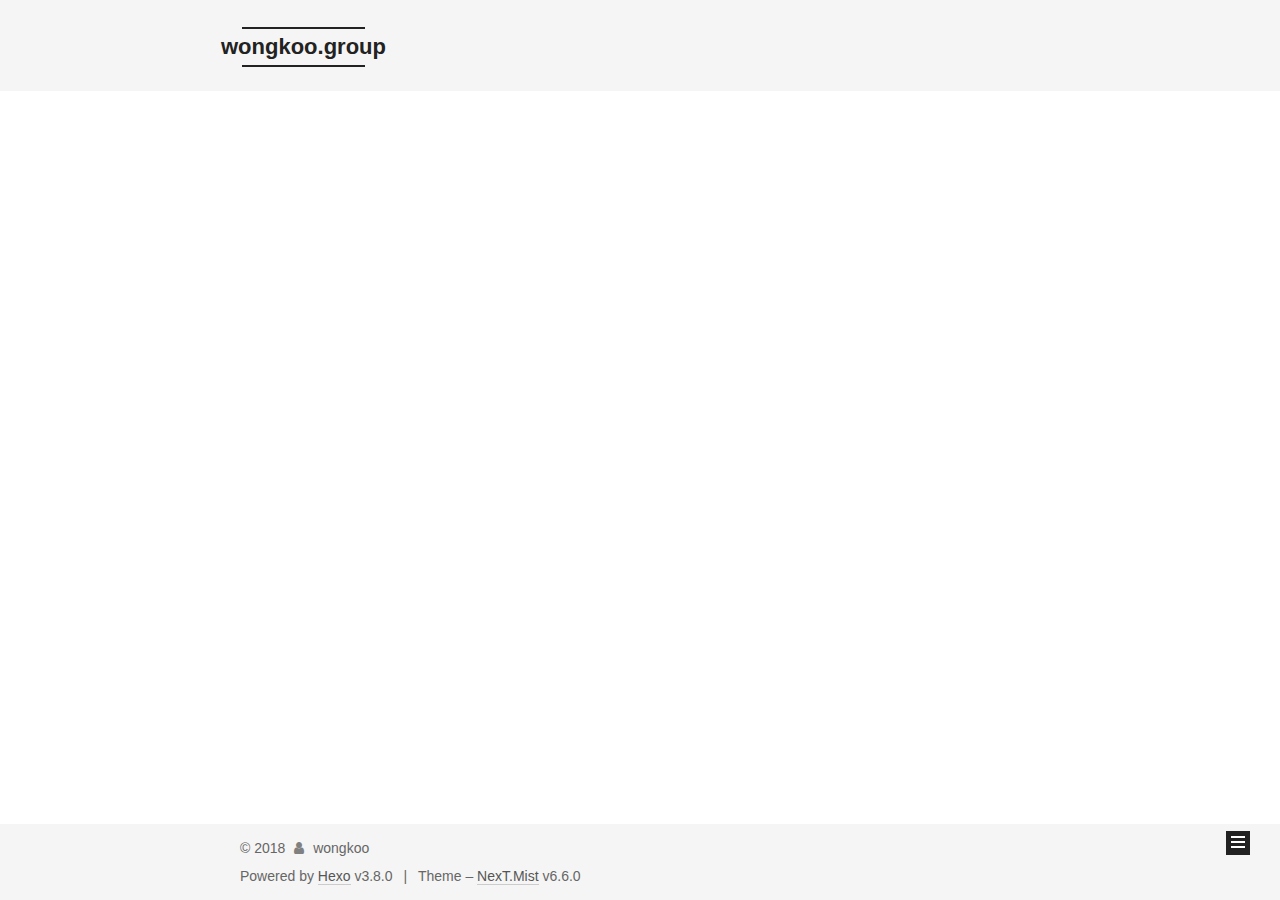
<file: index.html>
<!DOCTYPE html>












  


<html class="theme-next mist use-motion" lang="">
<head><meta name="generator" content="Hexo 3.8.0">
  <meta charset="UTF-8">
<meta http-equiv="X-UA-Compatible" content="IE=edge">
<meta name="viewport" content="width=device-width, initial-scale=1, maximum-scale=2">
<meta name="theme-color" content="#222">












<meta http-equiv="Cache-Control" content="no-transform">
<meta http-equiv="Cache-Control" content="no-siteapp">






















<link href="/lib/font-awesome/css/font-awesome.min.css?v=4.6.2" rel="stylesheet" type="text/css">

<link href="/css/main.css?v=6.6.0" rel="stylesheet" type="text/css">


  <link rel="apple-touch-icon" sizes="180x180" href="/images/apple-touch-icon-next.png?v=6.6.0">


  <link rel="icon" type="image/png" sizes="32x32" href="/images/favicon-32x32-next.png?v=6.6.0">


  <link rel="icon" type="image/png" sizes="16x16" href="/images/favicon-16x16-next.png?v=6.6.0">


  <link rel="mask-icon" href="/images/logo.svg?v=6.6.0" color="#222">









<script type="text/javascript" id="hexo.configurations">
  var NexT = window.NexT || {};
  var CONFIG = {
    root: '/',
    scheme: 'Mist',
    version: '6.6.0',
    sidebar: {"position":"left","display":"post","offset":12,"b2t":false,"scrollpercent":false,"onmobile":false},
    fancybox: false,
    fastclick: false,
    lazyload: false,
    tabs: true,
    motion: {"enable":true,"async":false,"transition":{"post_block":"fadeIn","post_header":"slideDownIn","post_body":"slideDownIn","coll_header":"slideLeftIn","sidebar":"slideUpIn"}},
    algolia: {
      applicationID: '',
      apiKey: '',
      indexName: '',
      hits: {"per_page":10},
      labels: {"input_placeholder":"Search for Posts","hits_empty":"We didn't find any results for the search: ${query}","hits_stats":"${hits} results found in ${time} ms"}
    }
  };
</script>


  




  <meta property="og:type" content="website">
<meta property="og:title" content="wongkoo.group">
<meta property="og:url" content="https://wongkoo.group/index.html">
<meta property="og:site_name" content="wongkoo.group">
<meta property="og:locale" content="default">
<meta name="twitter:card" content="summary">
<meta name="twitter:title" content="wongkoo.group">






  <link rel="canonical" href="https://wongkoo.group/">



<script type="text/javascript" id="page.configurations">
  CONFIG.page = {
    sidebar: "",
  };
</script>

  <title>wongkoo.group</title>
  











  <noscript>
  <style type="text/css">
    .use-motion .motion-element,
    .use-motion .brand,
    .use-motion .menu-item,
    .sidebar-inner,
    .use-motion .post-block,
    .use-motion .pagination,
    .use-motion .comments,
    .use-motion .post-header,
    .use-motion .post-body,
    .use-motion .collection-title { opacity: initial; }

    .use-motion .logo,
    .use-motion .site-title,
    .use-motion .site-subtitle {
      opacity: initial;
      top: initial;
    }

    .use-motion {
      .logo-line-before i { left: initial; }
      .logo-line-after i { right: initial; }
    }
  </style>
</noscript>

</head>

<body itemscope="" itemtype="http://schema.org/WebPage" lang="default">

  
  
    
  

  <div class="container sidebar-position-left 
  page-home">
    <div class="headband"></div>

    <header id="header" class="header" itemscope="" itemtype="http://schema.org/WPHeader">
      <div class="header-inner"><div class="site-brand-wrapper">
  <div class="site-meta ">
    

    <div class="custom-logo-site-title">
      <a href="/" class="brand" rel="start">
        <span class="logo-line-before"><i></i></span>
        <span class="site-title">wongkoo.group</span>
        <span class="logo-line-after"><i></i></span>
      </a>
    </div>
    
  </div>

  <div class="site-nav-toggle">
    <button aria-label="Toggle navigation bar">
      <span class="btn-bar"></span>
      <span class="btn-bar"></span>
      <span class="btn-bar"></span>
    </button>
  </div>
</div>



<nav class="site-nav">
  
    <ul id="menu" class="menu">
      
        
        
        
          
          <li class="menu-item menu-item-home menu-item-active">

    
    
    
      
    

    

    <a href="/" rel="section"><i class="menu-item-icon fa fa-fw fa-home"></i> <br>Home</a>

  </li>
        
        
        
          
          <li class="menu-item menu-item-小程序">

    
    
    
      
    

    

    <a href="/wx" rel="section"><i class="menu-item-icon fa fa-fw fa-tags"></i> <br>小程序</a>

  </li>
        
        
        
          
          <li class="menu-item menu-item-ios">

    
    
    
      
    

    

    <a href="/iOS" rel="section"><i class="menu-item-icon fa fa-fw fa-sitemap"></i> <br>iOS</a>

  </li>

      
      
    </ul>
  

  
    

  

  
</nav>



  



</div>
    </header>

    


    <main id="main" class="main">
      <div class="main-inner">
        <div class="content-wrap">
          
          <div id="content" class="content">
            
  <section id="posts" class="posts-expand">
    
      

  

  
  
  

  

  <article class="post post-type-normal" itemscope="" itemtype="http://schema.org/Article">
  
  
  
  <div class="post-block">
    <link itemprop="mainEntityOfPage" href="https://wongkoo.group/2018/12/05/1/">

    <span hidden itemprop="author" itemscope="" itemtype="http://schema.org/Person">
      <meta itemprop="name" content="wongkoo">
      <meta itemprop="description" content="">
      <meta itemprop="image" content="/images/avatar.gif">
    </span>

    <span hidden itemprop="publisher" itemscope="" itemtype="http://schema.org/Organization">
      <meta itemprop="name" content="wongkoo.group">
    </span>

    
      <header class="post-header">

        
        
          <h1 class="post-title" itemprop="name headline">
                
                
                <a href="/2018/12/05/1/" class="post-title-link" itemprop="https://wongkoo.group/index.html">Hi</a>
              
            
          </h1>
        

        <div class="post-meta">
          <span class="post-time">

            
            
            

            
              <span class="post-meta-item-icon">
                <i class="fa fa-calendar-o"></i>
              </span>
              
                <span class="post-meta-item-text">Posted on</span>
              

              
                
              

              <time title="Created: 2018-12-05 14:53:04 / Modified: 17:33:17" itemprop="dateCreated datePublished" datetime="2018-12-05T14:53:04+08:00">2018-12-05</time>
            

            
              

              
            
          </span>

          

          
            
          

          
          

          

          

          

        </div>
      </header>
    

    
    
    
    <div class="post-body" itemprop="articleBody">

      
      

      
        
          
            <p>This is wongkoo group.</p>

          
        
      
    </div>

    

    
    
    

    

    
       
    
    

    

    <footer class="post-footer">
      

      

      

      
      
        <div class="post-eof"></div>
      
    </footer>
  </div>
  
  
  
  </article>


    
  </section>

  


          </div>
          

        </div>
        
          
  
  <div class="sidebar-toggle">
    <div class="sidebar-toggle-line-wrap">
      <span class="sidebar-toggle-line sidebar-toggle-line-first"></span>
      <span class="sidebar-toggle-line sidebar-toggle-line-middle"></span>
      <span class="sidebar-toggle-line sidebar-toggle-line-last"></span>
    </div>
  </div>

  <aside id="sidebar" class="sidebar">
    
    <div class="sidebar-inner">

      

      

      <section class="site-overview-wrap sidebar-panel sidebar-panel-active">
        <div class="site-overview">
          <div class="site-author motion-element" itemprop="author" itemscope="" itemtype="http://schema.org/Person">
            
              <p class="site-author-name" itemprop="name">wongkoo</p>
              <p class="site-description motion-element" itemprop="description"></p>
          </div>

          
            <nav class="site-state motion-element">
              
                <div class="site-state-item site-state-posts">
                
                  <a href="/archives">
                
                    <span class="site-state-item-count">1</span>
                    <span class="site-state-item-name">posts</span>
                  </a>
                </div>
              

              

              
            </nav>
          

          

          

          

          
          

          
            
          
          

        </div>
      </section>

      

      

    </div>
  </aside>


        
      </div>
    </main>

    <footer id="footer" class="footer">
      <div class="footer-inner">
        <div class="copyright">&copy; <span itemprop="copyrightYear">2018</span>
  <span class="with-love" id="animate">
    <i class="fa fa-user"></i>
  </span>
  <span class="author" itemprop="copyrightHolder">wongkoo</span>

  

  
</div>


  <div class="powered-by">Powered by <a href="https://hexo.io" class="theme-link" rel="noopener" target="_blank">Hexo</a> v3.8.0</div>



  <span class="post-meta-divider">|</span>



  <div class="theme-info">Theme – <a href="https://theme-next.org" class="theme-link" rel="noopener" target="_blank">NexT.Mist</a> v6.6.0</div>




        








        
      </div>
    </footer>

    
      <div class="back-to-top">
        <i class="fa fa-arrow-up"></i>
        
      </div>
    

    
	
    

    
  </div>

  

<script type="text/javascript">
  if (Object.prototype.toString.call(window.Promise) !== '[object Function]') {
    window.Promise = null;
  }
</script>


























  
  
    <script type="text/javascript" src="/lib/jquery/index.js?v=2.1.3"></script>
  

  
  
    <script type="text/javascript" src="/lib/velocity/velocity.min.js?v=1.2.1"></script>
  

  
  
    <script type="text/javascript" src="/lib/velocity/velocity.ui.min.js?v=1.2.1"></script>
  


  


  <script type="text/javascript" src="/js/src/utils.js?v=6.6.0"></script>

  <script type="text/javascript" src="/js/src/motion.js?v=6.6.0"></script>



  
  

  

  


  <script type="text/javascript" src="/js/src/bootstrap.js?v=6.6.0"></script>



  



  










  





  

  

  

  

  

  
  

  

  

  

  

  

  

</body>
</html>
</file>
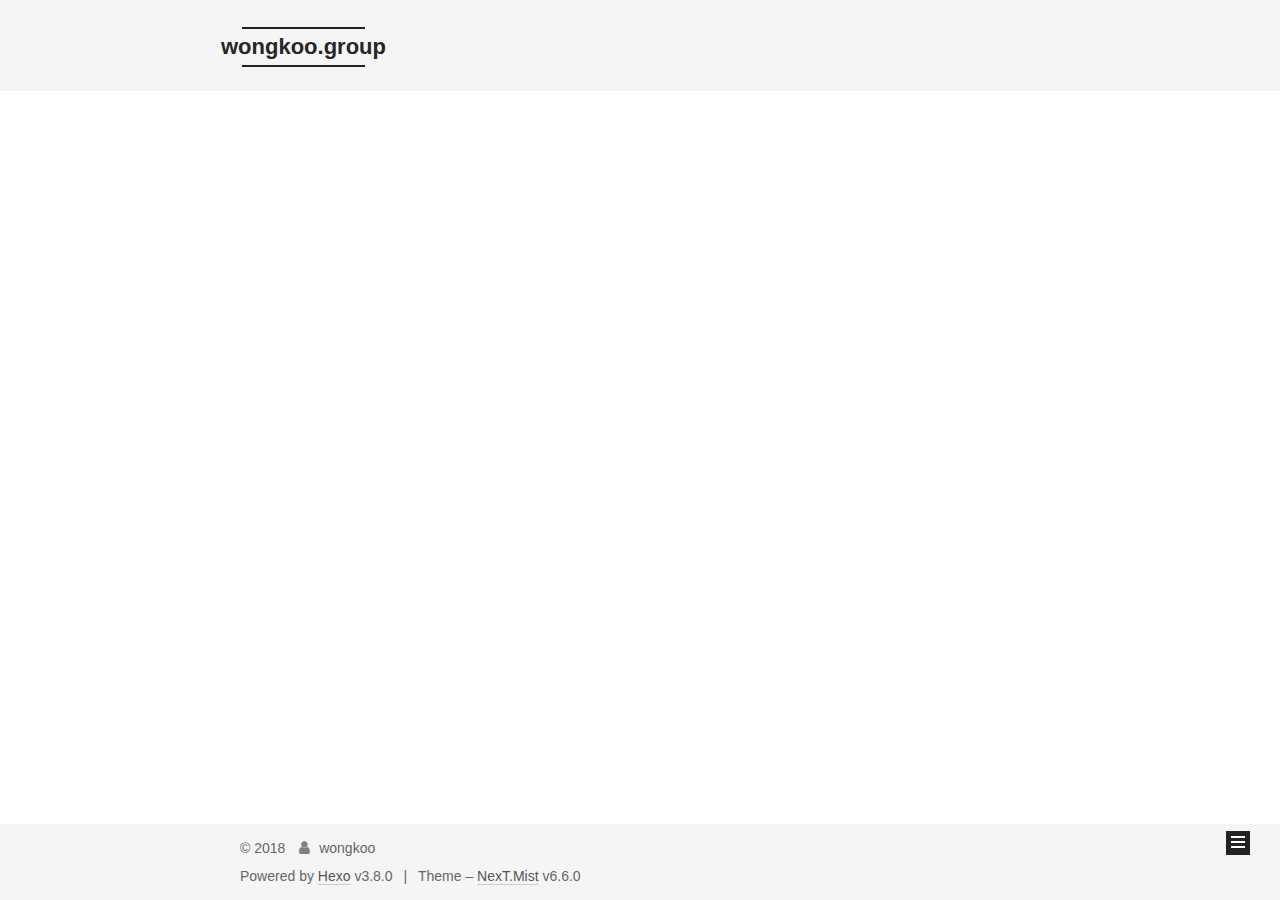
<file: archives/index.html>
<!DOCTYPE html>












  


<html class="theme-next mist use-motion" lang="">
<head><meta name="generator" content="Hexo 3.8.0">
  <meta charset="UTF-8">
<meta http-equiv="X-UA-Compatible" content="IE=edge">
<meta name="viewport" content="width=device-width, initial-scale=1, maximum-scale=2">
<meta name="theme-color" content="#222">












<meta http-equiv="Cache-Control" content="no-transform">
<meta http-equiv="Cache-Control" content="no-siteapp">






















<link href="/lib/font-awesome/css/font-awesome.min.css?v=4.6.2" rel="stylesheet" type="text/css">

<link href="/css/main.css?v=6.6.0" rel="stylesheet" type="text/css">


  <link rel="apple-touch-icon" sizes="180x180" href="/images/apple-touch-icon-next.png?v=6.6.0">


  <link rel="icon" type="image/png" sizes="32x32" href="/images/favicon-32x32-next.png?v=6.6.0">


  <link rel="icon" type="image/png" sizes="16x16" href="/images/favicon-16x16-next.png?v=6.6.0">


  <link rel="mask-icon" href="/images/logo.svg?v=6.6.0" color="#222">









<script type="text/javascript" id="hexo.configurations">
  var NexT = window.NexT || {};
  var CONFIG = {
    root: '/',
    scheme: 'Mist',
    version: '6.6.0',
    sidebar: {"position":"left","display":"post","offset":12,"b2t":false,"scrollpercent":false,"onmobile":false},
    fancybox: false,
    fastclick: false,
    lazyload: false,
    tabs: true,
    motion: {"enable":true,"async":false,"transition":{"post_block":"fadeIn","post_header":"slideDownIn","post_body":"slideDownIn","coll_header":"slideLeftIn","sidebar":"slideUpIn"}},
    algolia: {
      applicationID: '',
      apiKey: '',
      indexName: '',
      hits: {"per_page":10},
      labels: {"input_placeholder":"Search for Posts","hits_empty":"We didn't find any results for the search: ${query}","hits_stats":"${hits} results found in ${time} ms"}
    }
  };
</script>


  




  <meta property="og:type" content="website">
<meta property="og:title" content="wongkoo.group">
<meta property="og:url" content="https://wongkoo.group/archives/index.html">
<meta property="og:site_name" content="wongkoo.group">
<meta property="og:locale" content="default">
<meta name="twitter:card" content="summary">
<meta name="twitter:title" content="wongkoo.group">






  <link rel="canonical" href="https://wongkoo.group/archives/">



<script type="text/javascript" id="page.configurations">
  CONFIG.page = {
    sidebar: "",
  };
</script>

  <title>Archive | wongkoo.group</title>
  











  <noscript>
  <style type="text/css">
    .use-motion .motion-element,
    .use-motion .brand,
    .use-motion .menu-item,
    .sidebar-inner,
    .use-motion .post-block,
    .use-motion .pagination,
    .use-motion .comments,
    .use-motion .post-header,
    .use-motion .post-body,
    .use-motion .collection-title { opacity: initial; }

    .use-motion .logo,
    .use-motion .site-title,
    .use-motion .site-subtitle {
      opacity: initial;
      top: initial;
    }

    .use-motion {
      .logo-line-before i { left: initial; }
      .logo-line-after i { right: initial; }
    }
  </style>
</noscript>

</head>

<body itemscope="" itemtype="http://schema.org/WebPage" lang="default">

  
  
    
  

  <div class="container sidebar-position-left page-archive">
    <div class="headband"></div>

    <header id="header" class="header" itemscope="" itemtype="http://schema.org/WPHeader">
      <div class="header-inner"><div class="site-brand-wrapper">
  <div class="site-meta ">
    

    <div class="custom-logo-site-title">
      <a href="/" class="brand" rel="start">
        <span class="logo-line-before"><i></i></span>
        <span class="site-title">wongkoo.group</span>
        <span class="logo-line-after"><i></i></span>
      </a>
    </div>
    
  </div>

  <div class="site-nav-toggle">
    <button aria-label="Toggle navigation bar">
      <span class="btn-bar"></span>
      <span class="btn-bar"></span>
      <span class="btn-bar"></span>
    </button>
  </div>
</div>



<nav class="site-nav">
  
    <ul id="menu" class="menu">
      
        
        
        
          
          <li class="menu-item menu-item-home">

    
    
    
      
    

    

    <a href="/" rel="section"><i class="menu-item-icon fa fa-fw fa-home"></i> <br>Home</a>

  </li>
        
        
        
          
          <li class="menu-item menu-item-小程序">

    
    
    
      
    

    

    <a href="/wx" rel="section"><i class="menu-item-icon fa fa-fw fa-tags"></i> <br>小程序</a>

  </li>
        
        
        
          
          <li class="menu-item menu-item-ios">

    
    
    
      
    

    

    <a href="/iOS" rel="section"><i class="menu-item-icon fa fa-fw fa-sitemap"></i> <br>iOS</a>

  </li>

      
      
    </ul>
  

  
    

    
    
      
      
    
      
      
    
      
      
    
    

  


  

  
</nav>



  



</div>
    </header>

    


    <main id="main" class="main">
      <div class="main-inner">
        <div class="content-wrap">
          
          <div id="content" class="content">
            

  
  
  
  <div class="post-block archive">
    <div id="posts" class="posts-collapse">
      <span class="archive-move-on"></span>

      
      <span class="archive-page-counter">
        
        
        
          
        
        Um..! 1 post. Keep on posting.
      </span>
      

      

        
        
        

        
          
          <div class="collection-title">
            <h1 class="archive-year" id="archive-year-2018">2018</h1>
          </div>
        
        

        

  <article class="post post-type-normal" itemscope="" itemtype="http://schema.org/Article">
    <header class="post-header">

      <h2 class="post-title">
        
            <a class="post-title-link" href="/2018/12/05/1/" itemprop="url">
              
                <span itemprop="name">Hi</span>
              
            </a>
        
      </h2>

      <div class="post-meta">
        <time class="post-time" itemprop="dateCreated" datetime="2018-12-05T14:53:04+08:00" content="2018-12-05">
          12-05
        </time>
      </div>

    </header>
  </article>



      

    </div>
  </div>
  
  
  

  



          </div>
          

        </div>
        
          
  
  <div class="sidebar-toggle">
    <div class="sidebar-toggle-line-wrap">
      <span class="sidebar-toggle-line sidebar-toggle-line-first"></span>
      <span class="sidebar-toggle-line sidebar-toggle-line-middle"></span>
      <span class="sidebar-toggle-line sidebar-toggle-line-last"></span>
    </div>
  </div>

  <aside id="sidebar" class="sidebar">
    
    <div class="sidebar-inner">

      

      

      <section class="site-overview-wrap sidebar-panel sidebar-panel-active">
        <div class="site-overview">
          <div class="site-author motion-element" itemprop="author" itemscope="" itemtype="http://schema.org/Person">
            
              <p class="site-author-name" itemprop="name">wongkoo</p>
              <p class="site-description motion-element" itemprop="description"></p>
          </div>

          
            <nav class="site-state motion-element">
              
                <div class="site-state-item site-state-posts">
                
                  <a href="/archives">
                
                    <span class="site-state-item-count">1</span>
                    <span class="site-state-item-name">posts</span>
                  </a>
                </div>
              

              

              
            </nav>
          

          

          

          

          
          

          
            
          
          

        </div>
      </section>

      

      

    </div>
  </aside>


        
      </div>
    </main>

    <footer id="footer" class="footer">
      <div class="footer-inner">
        <div class="copyright">&copy; <span itemprop="copyrightYear">2018</span>
  <span class="with-love" id="animate">
    <i class="fa fa-user"></i>
  </span>
  <span class="author" itemprop="copyrightHolder">wongkoo</span>

  

  
</div>


  <div class="powered-by">Powered by <a href="https://hexo.io" class="theme-link" rel="noopener" target="_blank">Hexo</a> v3.8.0</div>



  <span class="post-meta-divider">|</span>



  <div class="theme-info">Theme – <a href="https://theme-next.org" class="theme-link" rel="noopener" target="_blank">NexT.Mist</a> v6.6.0</div>




        








        
      </div>
    </footer>

    
      <div class="back-to-top">
        <i class="fa fa-arrow-up"></i>
        
      </div>
    

    
	
    

    
  </div>

  

<script type="text/javascript">
  if (Object.prototype.toString.call(window.Promise) !== '[object Function]') {
    window.Promise = null;
  }
</script>


























  
  
    <script type="text/javascript" src="/lib/jquery/index.js?v=2.1.3"></script>
  

  
  
    <script type="text/javascript" src="/lib/velocity/velocity.min.js?v=1.2.1"></script>
  

  
  
    <script type="text/javascript" src="/lib/velocity/velocity.ui.min.js?v=1.2.1"></script>
  


  


  <script type="text/javascript" src="/js/src/utils.js?v=6.6.0"></script>

  <script type="text/javascript" src="/js/src/motion.js?v=6.6.0"></script>



  
  

  

  


  <script type="text/javascript" src="/js/src/bootstrap.js?v=6.6.0"></script>



  



  










  





  

  

  

  

  

  
  

  

  

  

  

  

  

</body>
</html>
</file>
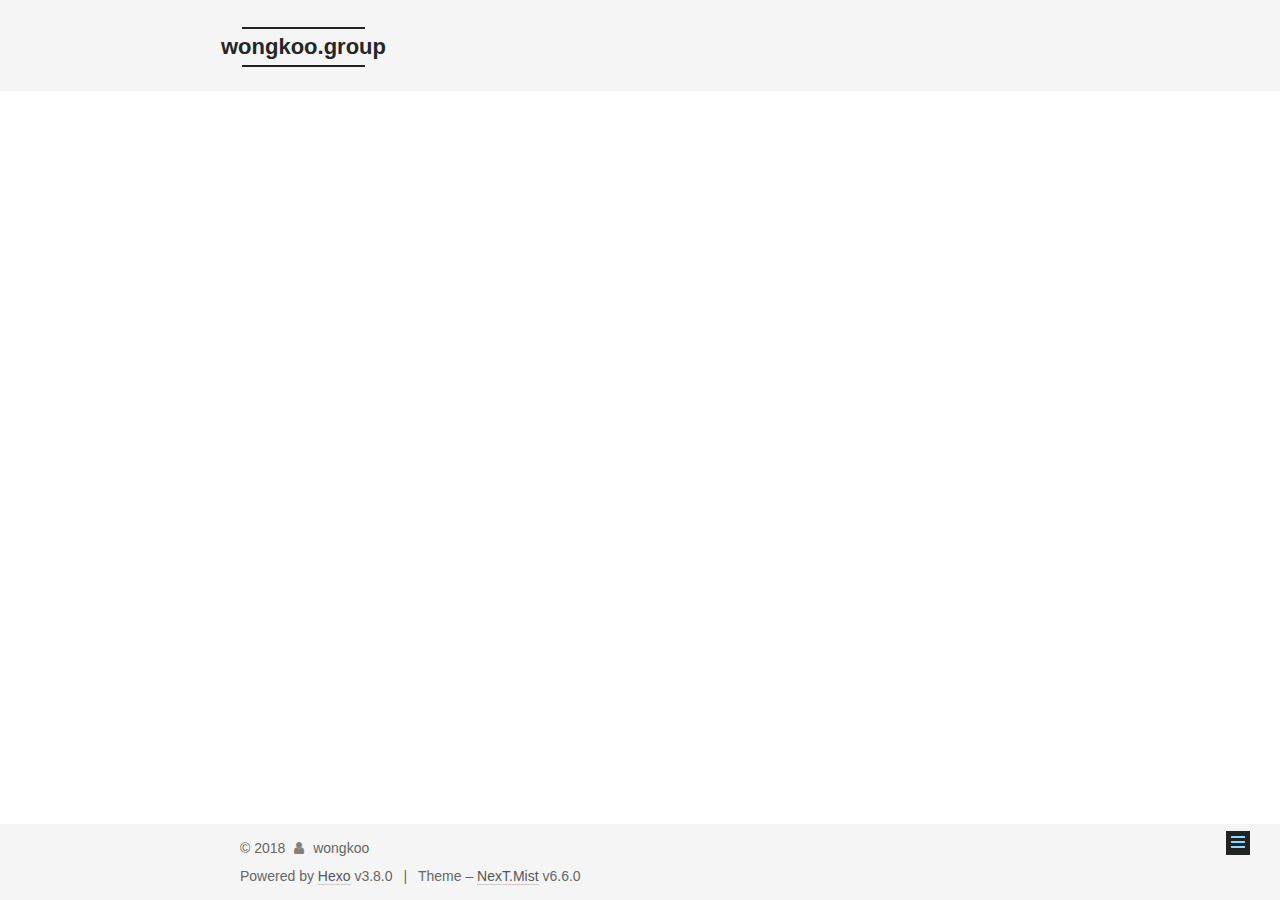
<file: iOS/index.html>
<!DOCTYPE html>












  


<html class="theme-next mist use-motion" lang="">
<head><meta name="generator" content="Hexo 3.8.0">
  <meta charset="UTF-8">
<meta http-equiv="X-UA-Compatible" content="IE=edge">
<meta name="viewport" content="width=device-width, initial-scale=1, maximum-scale=2">
<meta name="theme-color" content="#222">












<meta http-equiv="Cache-Control" content="no-transform">
<meta http-equiv="Cache-Control" content="no-siteapp">






















<link href="/lib/font-awesome/css/font-awesome.min.css?v=4.6.2" rel="stylesheet" type="text/css">

<link href="/css/main.css?v=6.6.0" rel="stylesheet" type="text/css">


  <link rel="apple-touch-icon" sizes="180x180" href="/images/apple-touch-icon-next.png?v=6.6.0">


  <link rel="icon" type="image/png" sizes="32x32" href="/images/favicon-32x32-next.png?v=6.6.0">


  <link rel="icon" type="image/png" sizes="16x16" href="/images/favicon-16x16-next.png?v=6.6.0">


  <link rel="mask-icon" href="/images/logo.svg?v=6.6.0" color="#222">









<script type="text/javascript" id="hexo.configurations">
  var NexT = window.NexT || {};
  var CONFIG = {
    root: '/',
    scheme: 'Mist',
    version: '6.6.0',
    sidebar: {"position":"left","display":"post","offset":12,"b2t":false,"scrollpercent":false,"onmobile":false},
    fancybox: false,
    fastclick: false,
    lazyload: false,
    tabs: true,
    motion: {"enable":true,"async":false,"transition":{"post_block":"fadeIn","post_header":"slideDownIn","post_body":"slideDownIn","coll_header":"slideLeftIn","sidebar":"slideUpIn"}},
    algolia: {
      applicationID: '',
      apiKey: '',
      indexName: '',
      hits: {"per_page":10},
      labels: {"input_placeholder":"Search for Posts","hits_empty":"We didn't find any results for the search: ${query}","hits_stats":"${hits} results found in ${time} ms"}
    }
  };
</script>


  




  <meta property="og:type" content="website">
<meta property="og:title" content="青稞">
<meta property="og:url" content="https://wongkoo.group/iOS/index.html">
<meta property="og:site_name" content="wongkoo.group">
<meta property="og:locale" content="default">
<meta property="og:image" content="https://wongkoo.group/images/qk.png">
<meta property="og:updated_time" content="2018-12-05T09:32:28.544Z">
<meta name="twitter:card" content="summary">
<meta name="twitter:title" content="青稞">
<meta name="twitter:image" content="https://wongkoo.group/images/qk.png">






  <link rel="canonical" href="https://wongkoo.group/iOS/">



<script type="text/javascript" id="page.configurations">
  CONFIG.page = {
    sidebar: "",
  };
</script>

  <title>青稞 | wongkoo.group</title>
  











  <noscript>
  <style type="text/css">
    .use-motion .motion-element,
    .use-motion .brand,
    .use-motion .menu-item,
    .sidebar-inner,
    .use-motion .post-block,
    .use-motion .pagination,
    .use-motion .comments,
    .use-motion .post-header,
    .use-motion .post-body,
    .use-motion .collection-title { opacity: initial; }

    .use-motion .logo,
    .use-motion .site-title,
    .use-motion .site-subtitle {
      opacity: initial;
      top: initial;
    }

    .use-motion {
      .logo-line-before i { left: initial; }
      .logo-line-after i { right: initial; }
    }
  </style>
</noscript>

</head>

<body itemscope="" itemtype="http://schema.org/WebPage" lang="default">

  
  
    
  

  <div class="container sidebar-position-left page-post-detail">
    <div class="headband"></div>

    <header id="header" class="header" itemscope="" itemtype="http://schema.org/WPHeader">
      <div class="header-inner"><div class="site-brand-wrapper">
  <div class="site-meta ">
    

    <div class="custom-logo-site-title">
      <a href="/" class="brand" rel="start">
        <span class="logo-line-before"><i></i></span>
        <span class="site-title">wongkoo.group</span>
        <span class="logo-line-after"><i></i></span>
      </a>
    </div>
    
  </div>

  <div class="site-nav-toggle">
    <button aria-label="Toggle navigation bar">
      <span class="btn-bar"></span>
      <span class="btn-bar"></span>
      <span class="btn-bar"></span>
    </button>
  </div>
</div>



<nav class="site-nav">
  
    <ul id="menu" class="menu">
      
        
        
        
          
          <li class="menu-item menu-item-home">

    
    
    
      
    

    

    <a href="/" rel="section"><i class="menu-item-icon fa fa-fw fa-home"></i> <br>Home</a>

  </li>
        
        
        
          
          <li class="menu-item menu-item-小程序">

    
    
    
      
    

    

    <a href="/wx" rel="section"><i class="menu-item-icon fa fa-fw fa-tags"></i> <br>小程序</a>

  </li>
        
        
        
          
          <li class="menu-item menu-item-ios menu-item-active">

    
    
    
      
    

    

    <a href="/iOS" rel="section"><i class="menu-item-icon fa fa-fw fa-sitemap"></i> <br>iOS</a>

  </li>

      
      
    </ul>
  

  
    

    
    
      
      
    
      
      
    
      
      
    
    

  


  

  
</nav>



  



</div>
    </header>

    


    <main id="main" class="main">
      <div class="main-inner">
        <div class="content-wrap">
          
          <div id="content" class="content">
            

  <div id="posts" class="posts-expand">
    
    
    
    <div class="post-block page">
      <header class="post-header">

<h1 class="post-title" itemprop="name headline">青稞</h1>

<div class="post-meta">
  
  



</div>

</header>

      
      
      
      <div class="post-body">
        
        
          <center><br><br><img src="/images/qk.png" alt="alt text" width="200" height="200"><br><br></center>
        
      </div>
      
      
      
    </div>
    



    
    
    
  </div>


          </div>
          

  



        </div>
        
          
  
  <div class="sidebar-toggle">
    <div class="sidebar-toggle-line-wrap">
      <span class="sidebar-toggle-line sidebar-toggle-line-first"></span>
      <span class="sidebar-toggle-line sidebar-toggle-line-middle"></span>
      <span class="sidebar-toggle-line sidebar-toggle-line-last"></span>
    </div>
  </div>

  <aside id="sidebar" class="sidebar">
    
    <div class="sidebar-inner">

      

      

      <section class="site-overview-wrap sidebar-panel sidebar-panel-active">
        <div class="site-overview">
          <div class="site-author motion-element" itemprop="author" itemscope="" itemtype="http://schema.org/Person">
            
              <p class="site-author-name" itemprop="name">wongkoo</p>
              <p class="site-description motion-element" itemprop="description"></p>
          </div>

          
            <nav class="site-state motion-element">
              
                <div class="site-state-item site-state-posts">
                
                  <a href="/archives">
                
                    <span class="site-state-item-count">1</span>
                    <span class="site-state-item-name">posts</span>
                  </a>
                </div>
              

              

              
            </nav>
          

          

          

          

          
          

          
            
          
          

        </div>
      </section>

      

      

    </div>
  </aside>


        
      </div>
    </main>

    <footer id="footer" class="footer">
      <div class="footer-inner">
        <div class="copyright">&copy; <span itemprop="copyrightYear">2018</span>
  <span class="with-love" id="animate">
    <i class="fa fa-user"></i>
  </span>
  <span class="author" itemprop="copyrightHolder">wongkoo</span>

  

  
</div>


  <div class="powered-by">Powered by <a href="https://hexo.io" class="theme-link" rel="noopener" target="_blank">Hexo</a> v3.8.0</div>



  <span class="post-meta-divider">|</span>



  <div class="theme-info">Theme – <a href="https://theme-next.org" class="theme-link" rel="noopener" target="_blank">NexT.Mist</a> v6.6.0</div>




        








        
      </div>
    </footer>

    
      <div class="back-to-top">
        <i class="fa fa-arrow-up"></i>
        
      </div>
    

    
	
    

    
  </div>

  

<script type="text/javascript">
  if (Object.prototype.toString.call(window.Promise) !== '[object Function]') {
    window.Promise = null;
  }
</script>


























  
  
    <script type="text/javascript" src="/lib/jquery/index.js?v=2.1.3"></script>
  

  
  
    <script type="text/javascript" src="/lib/velocity/velocity.min.js?v=1.2.1"></script>
  

  
  
    <script type="text/javascript" src="/lib/velocity/velocity.ui.min.js?v=1.2.1"></script>
  


  


  <script type="text/javascript" src="/js/src/utils.js?v=6.6.0"></script>

  <script type="text/javascript" src="/js/src/motion.js?v=6.6.0"></script>



  
  

  
  <script type="text/javascript" src="/js/src/scrollspy.js?v=6.6.0"></script>
<script type="text/javascript" src="/js/src/post-details.js?v=6.6.0"></script>



  


  <script type="text/javascript" src="/js/src/bootstrap.js?v=6.6.0"></script>



  



  










  





  

  

  

  

  

  
  

  

  

  

  

  

  

</body>
</html>
</file>
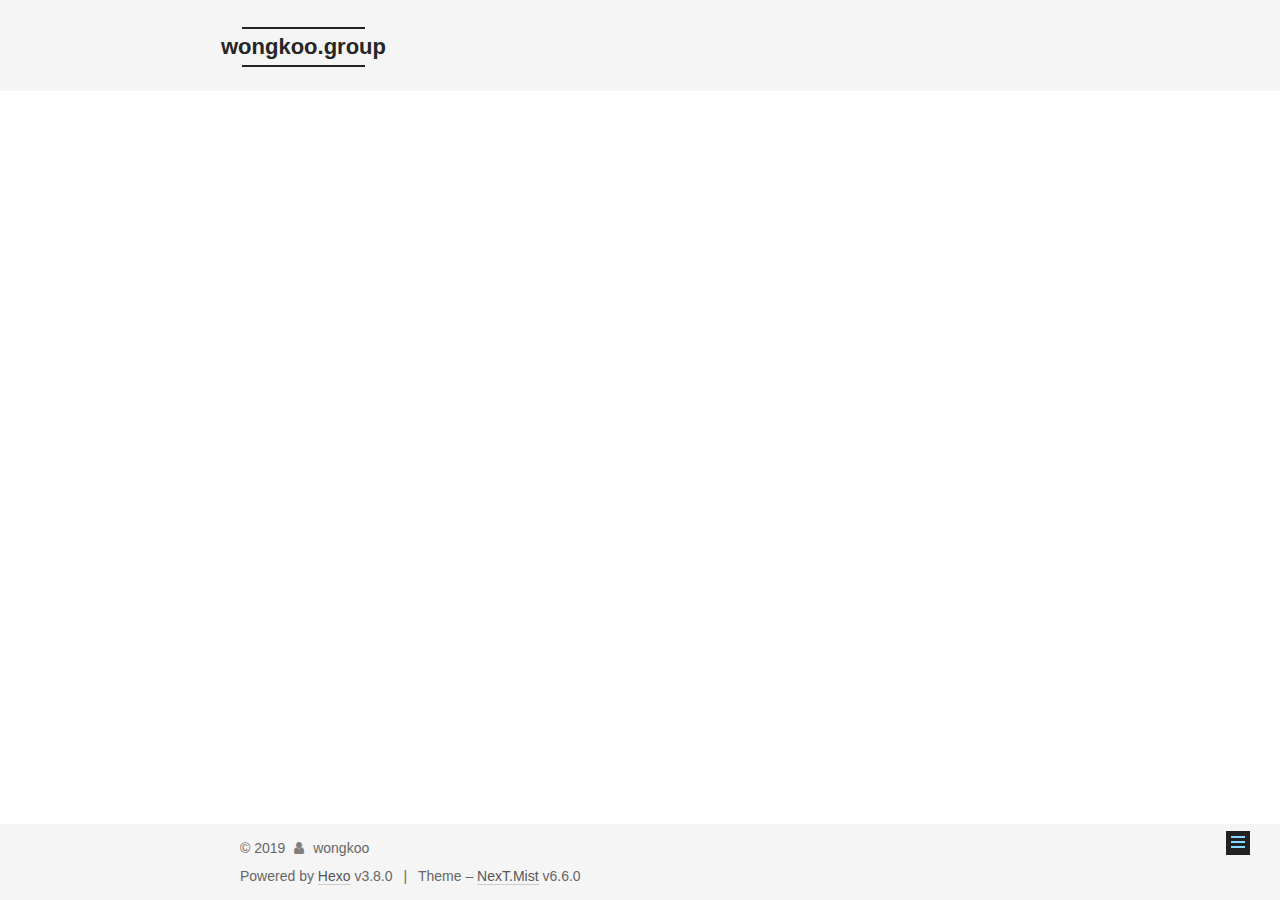
<file: PicPho/index.html>
<!DOCTYPE html>












  


<html class="theme-next mist use-motion" lang="">
<head><meta name="generator" content="Hexo 3.8.0">
  <meta charset="UTF-8">
<meta http-equiv="X-UA-Compatible" content="IE=edge">
<meta name="viewport" content="width=device-width, initial-scale=1, maximum-scale=2">
<meta name="theme-color" content="#222">












<meta http-equiv="Cache-Control" content="no-transform">
<meta http-equiv="Cache-Control" content="no-siteapp">






















<link href="/lib/font-awesome/css/font-awesome.min.css?v=4.6.2" rel="stylesheet" type="text/css">

<link href="/css/main.css?v=6.6.0" rel="stylesheet" type="text/css">


  <link rel="apple-touch-icon" sizes="180x180" href="/images/apple-touch-icon-next.png?v=6.6.0">


  <link rel="icon" type="image/png" sizes="32x32" href="/images/favicon-32x32-next.png?v=6.6.0">


  <link rel="icon" type="image/png" sizes="16x16" href="/images/favicon-16x16-next.png?v=6.6.0">


  <link rel="mask-icon" href="/images/logo.svg?v=6.6.0" color="#222">









<script type="text/javascript" id="hexo.configurations">
  var NexT = window.NexT || {};
  var CONFIG = {
    root: '/',
    scheme: 'Mist',
    version: '6.6.0',
    sidebar: {"position":"left","display":"post","offset":12,"b2t":false,"scrollpercent":false,"onmobile":false},
    fancybox: false,
    fastclick: false,
    lazyload: false,
    tabs: true,
    motion: {"enable":true,"async":false,"transition":{"post_block":"fadeIn","post_header":"slideDownIn","post_body":"slideDownIn","coll_header":"slideLeftIn","sidebar":"slideUpIn"}},
    algolia: {
      applicationID: '',
      apiKey: '',
      indexName: '',
      hits: {"per_page":10},
      labels: {"input_placeholder":"Search for Posts","hits_empty":"We didn't find any results for the search: ${query}","hits_stats":"${hits} results found in ${time} ms"}
    }
  };
</script>


  




  <meta name="description" content="PicPho 不会收集您的任何信息。">
<meta property="og:type" content="website">
<meta property="og:title" content="PicPho 隐私政策">
<meta property="og:url" content="https://wongkoo.group/PicPho/index.html">
<meta property="og:site_name" content="wongkoo.group">
<meta property="og:description" content="PicPho 不会收集您的任何信息。">
<meta property="og:locale" content="default">
<meta property="og:updated_time" content="2019-01-02T10:41:47.461Z">
<meta name="twitter:card" content="summary">
<meta name="twitter:title" content="PicPho 隐私政策">
<meta name="twitter:description" content="PicPho 不会收集您的任何信息。">






  <link rel="canonical" href="https://wongkoo.group/PicPho/">



<script type="text/javascript" id="page.configurations">
  CONFIG.page = {
    sidebar: "",
  };
</script>

  <title>PicPho 隐私政策 | wongkoo.group</title>
  











  <noscript>
  <style type="text/css">
    .use-motion .motion-element,
    .use-motion .brand,
    .use-motion .menu-item,
    .sidebar-inner,
    .use-motion .post-block,
    .use-motion .pagination,
    .use-motion .comments,
    .use-motion .post-header,
    .use-motion .post-body,
    .use-motion .collection-title { opacity: initial; }

    .use-motion .logo,
    .use-motion .site-title,
    .use-motion .site-subtitle {
      opacity: initial;
      top: initial;
    }

    .use-motion {
      .logo-line-before i { left: initial; }
      .logo-line-after i { right: initial; }
    }
  </style>
</noscript>

</head>

<body itemscope="" itemtype="http://schema.org/WebPage" lang="default">

  
  
    
  

  <div class="container sidebar-position-left page-post-detail">
    <div class="headband"></div>

    <header id="header" class="header" itemscope="" itemtype="http://schema.org/WPHeader">
      <div class="header-inner"><div class="site-brand-wrapper">
  <div class="site-meta ">
    

    <div class="custom-logo-site-title">
      <a href="/" class="brand" rel="start">
        <span class="logo-line-before"><i></i></span>
        <span class="site-title">wongkoo.group</span>
        <span class="logo-line-after"><i></i></span>
      </a>
    </div>
    
  </div>

  <div class="site-nav-toggle">
    <button aria-label="Toggle navigation bar">
      <span class="btn-bar"></span>
      <span class="btn-bar"></span>
      <span class="btn-bar"></span>
    </button>
  </div>
</div>



<nav class="site-nav">
  
    <ul id="menu" class="menu">
      
        
        
        
          
          <li class="menu-item menu-item-home">

    
    
    
      
    

    

    <a href="/" rel="section"><i class="menu-item-icon fa fa-fw fa-home"></i> <br>Home</a>

  </li>
        
        
        
          
          <li class="menu-item menu-item-小程序">

    
    
    
      
    

    

    <a href="/wx" rel="section"><i class="menu-item-icon fa fa-fw fa-tags"></i> <br>小程序</a>

  </li>
        
        
        
          
          <li class="menu-item menu-item-ios">

    
    
    
      
    

    

    <a href="/iOS" rel="section"><i class="menu-item-icon fa fa-fw fa-sitemap"></i> <br>iOS</a>

  </li>
        
        
        
          
          <li class="menu-item menu-item-picpho menu-item-active">

    
    
    
      
    

    

    <a href="/PicPho" rel="section"><i class="menu-item-icon fa fa-fw fa-sitemap"></i> <br>PicPho</a>

  </li>

      
      
    </ul>
  

  
    

    
    
      
      
    
      
      
    
      
      
    
      
      
    
    

  


  

  
</nav>



  



</div>
    </header>

    


    <main id="main" class="main">
      <div class="main-inner">
        <div class="content-wrap">
          
          <div id="content" class="content">
            

  <div id="posts" class="posts-expand">
    
    
    
    <div class="post-block page">
      <header class="post-header">

<h1 class="post-title" itemprop="name headline">PicPho 隐私政策</h1>

<div class="post-meta">
  
  



</div>

</header>

      
      
      
      <div class="post-body">
        
        
          <center><br><br>PicPho 不会收集您的任何信息。<br><br></center>
        
      </div>
      
      
      
    </div>
    



    
    
    
  </div>


          </div>
          

  



        </div>
        
          
  
  <div class="sidebar-toggle">
    <div class="sidebar-toggle-line-wrap">
      <span class="sidebar-toggle-line sidebar-toggle-line-first"></span>
      <span class="sidebar-toggle-line sidebar-toggle-line-middle"></span>
      <span class="sidebar-toggle-line sidebar-toggle-line-last"></span>
    </div>
  </div>

  <aside id="sidebar" class="sidebar">
    
    <div class="sidebar-inner">

      

      

      <section class="site-overview-wrap sidebar-panel sidebar-panel-active">
        <div class="site-overview">
          <div class="site-author motion-element" itemprop="author" itemscope="" itemtype="http://schema.org/Person">
            
              <p class="site-author-name" itemprop="name">wongkoo</p>
              <p class="site-description motion-element" itemprop="description"></p>
          </div>

          
            <nav class="site-state motion-element">
              
                <div class="site-state-item site-state-posts">
                
                  <a href="/archives">
                
                    <span class="site-state-item-count">1</span>
                    <span class="site-state-item-name">posts</span>
                  </a>
                </div>
              

              

              
            </nav>
          

          

          

          

          
          

          
            
          
          

        </div>
      </section>

      

      

    </div>
  </aside>


        
      </div>
    </main>

    <footer id="footer" class="footer">
      <div class="footer-inner">
        <div class="copyright">&copy; <span itemprop="copyrightYear">2019</span>
  <span class="with-love" id="animate">
    <i class="fa fa-user"></i>
  </span>
  <span class="author" itemprop="copyrightHolder">wongkoo</span>

  

  
</div>


  <div class="powered-by">Powered by <a href="https://hexo.io" class="theme-link" rel="noopener" target="_blank">Hexo</a> v3.8.0</div>



  <span class="post-meta-divider">|</span>



  <div class="theme-info">Theme – <a href="https://theme-next.org" class="theme-link" rel="noopener" target="_blank">NexT.Mist</a> v6.6.0</div>




        








        
      </div>
    </footer>

    
      <div class="back-to-top">
        <i class="fa fa-arrow-up"></i>
        
      </div>
    

    
	
    

    
  </div>

  

<script type="text/javascript">
  if (Object.prototype.toString.call(window.Promise) !== '[object Function]') {
    window.Promise = null;
  }
</script>


























  
  
    <script type="text/javascript" src="/lib/jquery/index.js?v=2.1.3"></script>
  

  
  
    <script type="text/javascript" src="/lib/velocity/velocity.min.js?v=1.2.1"></script>
  

  
  
    <script type="text/javascript" src="/lib/velocity/velocity.ui.min.js?v=1.2.1"></script>
  


  


  <script type="text/javascript" src="/js/src/utils.js?v=6.6.0"></script>

  <script type="text/javascript" src="/js/src/motion.js?v=6.6.0"></script>



  
  

  
  <script type="text/javascript" src="/js/src/scrollspy.js?v=6.6.0"></script>
<script type="text/javascript" src="/js/src/post-details.js?v=6.6.0"></script>



  


  <script type="text/javascript" src="/js/src/bootstrap.js?v=6.6.0"></script>



  



  










  





  

  

  

  

  

  
  

  

  

  

  

  

  

</body>
</html>
</file>
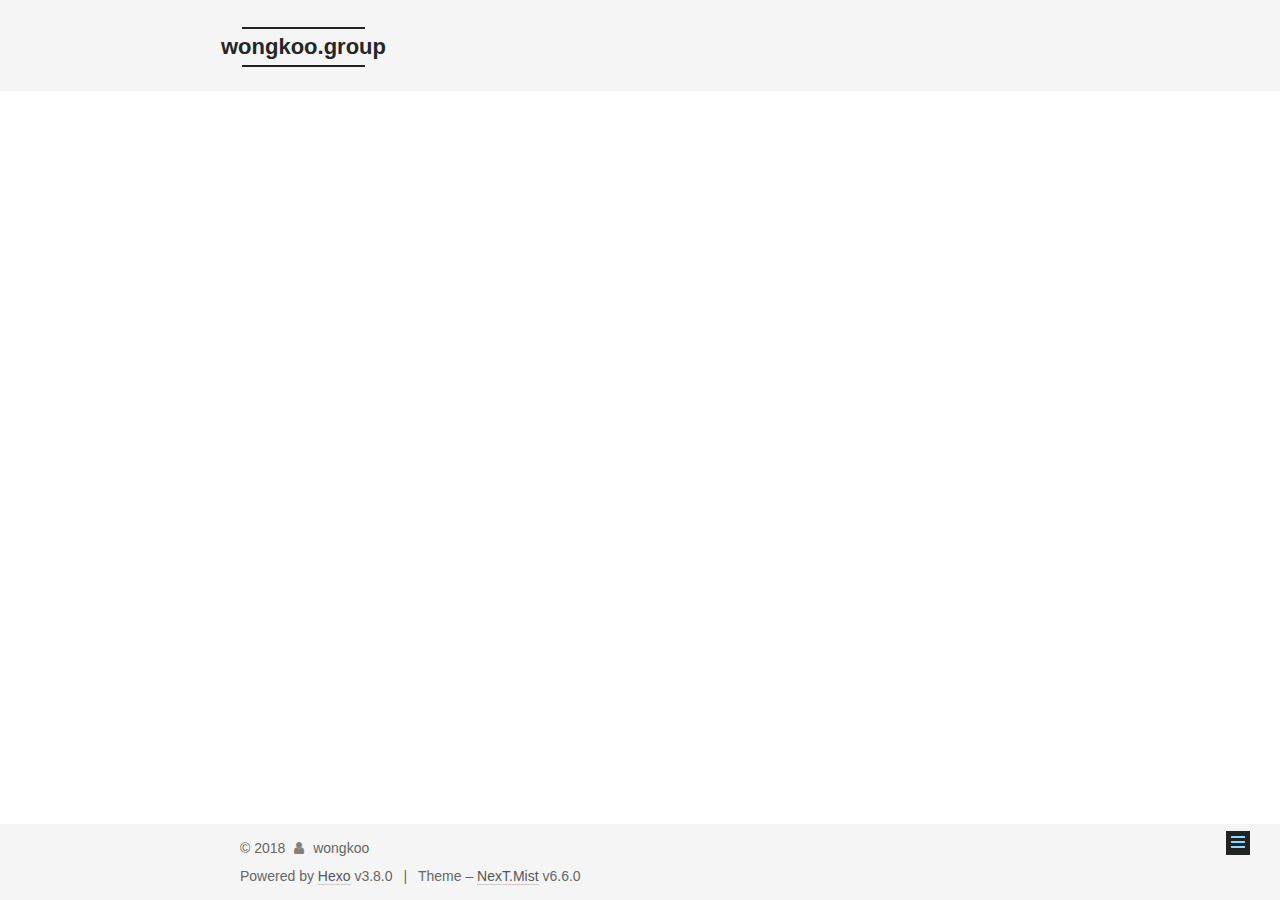
<file: wx/index.html>
<!DOCTYPE html>












  


<html class="theme-next mist use-motion" lang="">
<head><meta name="generator" content="Hexo 3.8.0">
  <meta charset="UTF-8">
<meta http-equiv="X-UA-Compatible" content="IE=edge">
<meta name="viewport" content="width=device-width, initial-scale=1, maximum-scale=2">
<meta name="theme-color" content="#222">












<meta http-equiv="Cache-Control" content="no-transform">
<meta http-equiv="Cache-Control" content="no-siteapp">






















<link href="/lib/font-awesome/css/font-awesome.min.css?v=4.6.2" rel="stylesheet" type="text/css">

<link href="/css/main.css?v=6.6.0" rel="stylesheet" type="text/css">


  <link rel="apple-touch-icon" sizes="180x180" href="/images/apple-touch-icon-next.png?v=6.6.0">


  <link rel="icon" type="image/png" sizes="32x32" href="/images/favicon-32x32-next.png?v=6.6.0">


  <link rel="icon" type="image/png" sizes="16x16" href="/images/favicon-16x16-next.png?v=6.6.0">


  <link rel="mask-icon" href="/images/logo.svg?v=6.6.0" color="#222">









<script type="text/javascript" id="hexo.configurations">
  var NexT = window.NexT || {};
  var CONFIG = {
    root: '/',
    scheme: 'Mist',
    version: '6.6.0',
    sidebar: {"position":"left","display":"post","offset":12,"b2t":false,"scrollpercent":false,"onmobile":false},
    fancybox: false,
    fastclick: false,
    lazyload: false,
    tabs: true,
    motion: {"enable":true,"async":false,"transition":{"post_block":"fadeIn","post_header":"slideDownIn","post_body":"slideDownIn","coll_header":"slideLeftIn","sidebar":"slideUpIn"}},
    algolia: {
      applicationID: '',
      apiKey: '',
      indexName: '',
      hits: {"per_page":10},
      labels: {"input_placeholder":"Search for Posts","hits_empty":"We didn't find any results for the search: ${query}","hits_stats":"${hits} results found in ${time} ms"}
    }
  };
</script>


  




  <meta property="og:type" content="website">
<meta property="og:title" content="带壳截图">
<meta property="og:url" content="https://wongkoo.group/wx/index.html">
<meta property="og:site_name" content="wongkoo.group">
<meta property="og:locale" content="default">
<meta property="og:image" content="https://wongkoo.group/images/wx.jpg">
<meta property="og:updated_time" content="2018-12-05T09:28:31.132Z">
<meta name="twitter:card" content="summary">
<meta name="twitter:title" content="带壳截图">
<meta name="twitter:image" content="https://wongkoo.group/images/wx.jpg">






  <link rel="canonical" href="https://wongkoo.group/wx/">



<script type="text/javascript" id="page.configurations">
  CONFIG.page = {
    sidebar: "",
  };
</script>

  <title>带壳截图 | wongkoo.group</title>
  











  <noscript>
  <style type="text/css">
    .use-motion .motion-element,
    .use-motion .brand,
    .use-motion .menu-item,
    .sidebar-inner,
    .use-motion .post-block,
    .use-motion .pagination,
    .use-motion .comments,
    .use-motion .post-header,
    .use-motion .post-body,
    .use-motion .collection-title { opacity: initial; }

    .use-motion .logo,
    .use-motion .site-title,
    .use-motion .site-subtitle {
      opacity: initial;
      top: initial;
    }

    .use-motion {
      .logo-line-before i { left: initial; }
      .logo-line-after i { right: initial; }
    }
  </style>
</noscript>

</head>

<body itemscope="" itemtype="http://schema.org/WebPage" lang="default">

  
  
    
  

  <div class="container sidebar-position-left page-post-detail">
    <div class="headband"></div>

    <header id="header" class="header" itemscope="" itemtype="http://schema.org/WPHeader">
      <div class="header-inner"><div class="site-brand-wrapper">
  <div class="site-meta ">
    

    <div class="custom-logo-site-title">
      <a href="/" class="brand" rel="start">
        <span class="logo-line-before"><i></i></span>
        <span class="site-title">wongkoo.group</span>
        <span class="logo-line-after"><i></i></span>
      </a>
    </div>
    
  </div>

  <div class="site-nav-toggle">
    <button aria-label="Toggle navigation bar">
      <span class="btn-bar"></span>
      <span class="btn-bar"></span>
      <span class="btn-bar"></span>
    </button>
  </div>
</div>



<nav class="site-nav">
  
    <ul id="menu" class="menu">
      
        
        
        
          
          <li class="menu-item menu-item-home">

    
    
    
      
    

    

    <a href="/" rel="section"><i class="menu-item-icon fa fa-fw fa-home"></i> <br>Home</a>

  </li>
        
        
        
          
          <li class="menu-item menu-item-小程序 menu-item-active">

    
    
    
      
    

    

    <a href="/wx" rel="section"><i class="menu-item-icon fa fa-fw fa-tags"></i> <br>小程序</a>

  </li>
        
        
        
          
          <li class="menu-item menu-item-ios">

    
    
    
      
    

    

    <a href="/iOS" rel="section"><i class="menu-item-icon fa fa-fw fa-sitemap"></i> <br>iOS</a>

  </li>

      
      
    </ul>
  

  
    

    
    
      
      
    
      
      
    
      
      
    
    

  


  

  
</nav>



  



</div>
    </header>

    


    <main id="main" class="main">
      <div class="main-inner">
        <div class="content-wrap">
          
          <div id="content" class="content">
            

  <div id="posts" class="posts-expand">
    
    
    
    <div class="post-block page">
      <header class="post-header">

<h1 class="post-title" itemprop="name headline">带壳截图</h1>

<div class="post-meta">
  
  



</div>

</header>

      
      
      
      <div class="post-body">
        
        
          <center><br><br><img src="/images/wx.jpg" alt="alt text" width="200" height="200"><br><br></center>
        
      </div>
      
      
      
    </div>
    



    
    
    
  </div>


          </div>
          

  



        </div>
        
          
  
  <div class="sidebar-toggle">
    <div class="sidebar-toggle-line-wrap">
      <span class="sidebar-toggle-line sidebar-toggle-line-first"></span>
      <span class="sidebar-toggle-line sidebar-toggle-line-middle"></span>
      <span class="sidebar-toggle-line sidebar-toggle-line-last"></span>
    </div>
  </div>

  <aside id="sidebar" class="sidebar">
    
    <div class="sidebar-inner">

      

      

      <section class="site-overview-wrap sidebar-panel sidebar-panel-active">
        <div class="site-overview">
          <div class="site-author motion-element" itemprop="author" itemscope="" itemtype="http://schema.org/Person">
            
              <p class="site-author-name" itemprop="name">wongkoo</p>
              <p class="site-description motion-element" itemprop="description"></p>
          </div>

          
            <nav class="site-state motion-element">
              
                <div class="site-state-item site-state-posts">
                
                  <a href="/archives">
                
                    <span class="site-state-item-count">1</span>
                    <span class="site-state-item-name">posts</span>
                  </a>
                </div>
              

              

              
            </nav>
          

          

          

          

          
          

          
            
          
          

        </div>
      </section>

      

      

    </div>
  </aside>


        
      </div>
    </main>

    <footer id="footer" class="footer">
      <div class="footer-inner">
        <div class="copyright">&copy; <span itemprop="copyrightYear">2018</span>
  <span class="with-love" id="animate">
    <i class="fa fa-user"></i>
  </span>
  <span class="author" itemprop="copyrightHolder">wongkoo</span>

  

  
</div>


  <div class="powered-by">Powered by <a href="https://hexo.io" class="theme-link" rel="noopener" target="_blank">Hexo</a> v3.8.0</div>



  <span class="post-meta-divider">|</span>



  <div class="theme-info">Theme – <a href="https://theme-next.org" class="theme-link" rel="noopener" target="_blank">NexT.Mist</a> v6.6.0</div>




        








        
      </div>
    </footer>

    
      <div class="back-to-top">
        <i class="fa fa-arrow-up"></i>
        
      </div>
    

    
	
    

    
  </div>

  

<script type="text/javascript">
  if (Object.prototype.toString.call(window.Promise) !== '[object Function]') {
    window.Promise = null;
  }
</script>


























  
  
    <script type="text/javascript" src="/lib/jquery/index.js?v=2.1.3"></script>
  

  
  
    <script type="text/javascript" src="/lib/velocity/velocity.min.js?v=1.2.1"></script>
  

  
  
    <script type="text/javascript" src="/lib/velocity/velocity.ui.min.js?v=1.2.1"></script>
  


  


  <script type="text/javascript" src="/js/src/utils.js?v=6.6.0"></script>

  <script type="text/javascript" src="/js/src/motion.js?v=6.6.0"></script>



  
  

  
  <script type="text/javascript" src="/js/src/scrollspy.js?v=6.6.0"></script>
<script type="text/javascript" src="/js/src/post-details.js?v=6.6.0"></script>



  


  <script type="text/javascript" src="/js/src/bootstrap.js?v=6.6.0"></script>



  



  










  





  

  

  

  

  

  
  

  

  

  

  

  

  

</body>
</html>
</file>
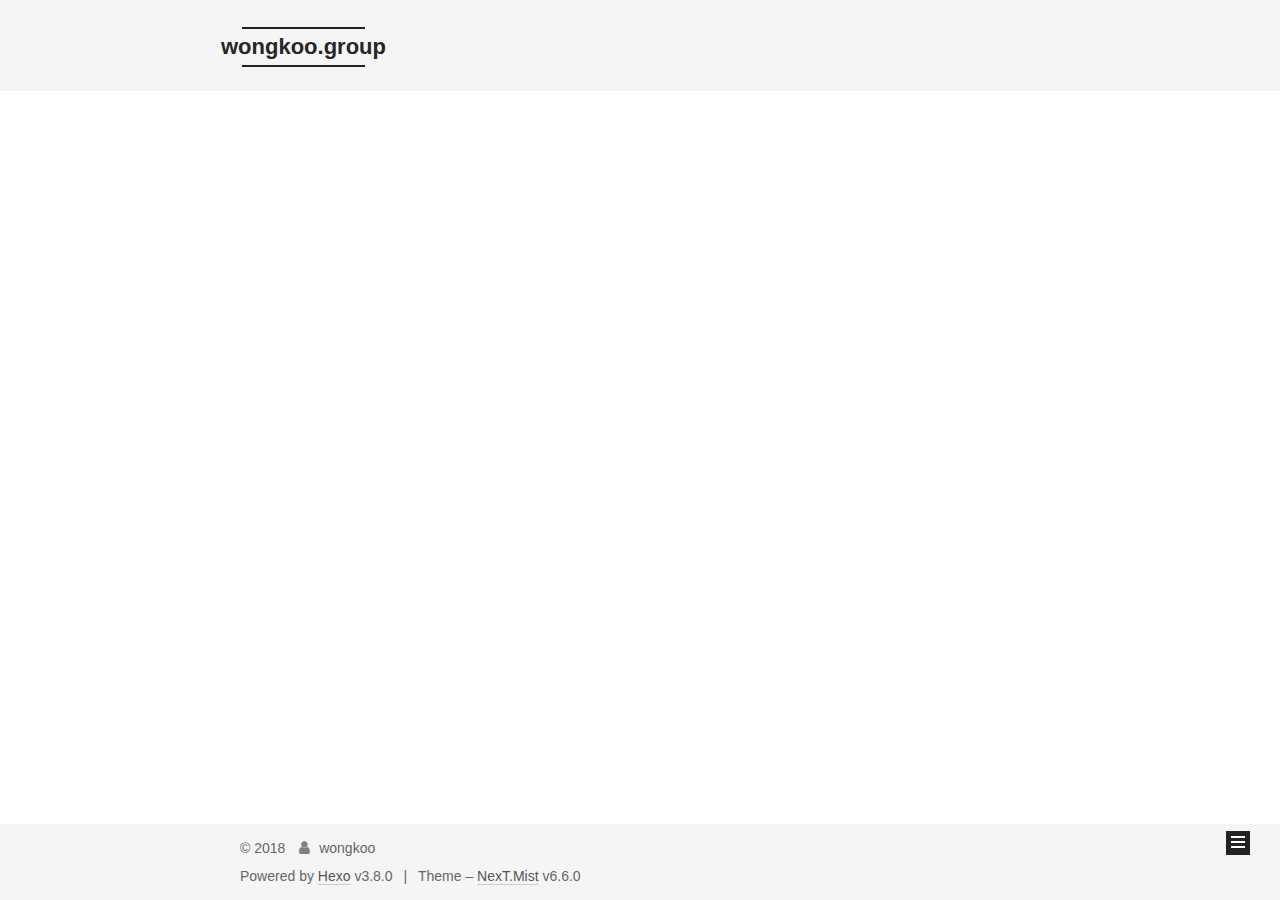
<file: archives/2018/index.html>
<!DOCTYPE html>












  


<html class="theme-next mist use-motion" lang="">
<head><meta name="generator" content="Hexo 3.8.0">
  <meta charset="UTF-8">
<meta http-equiv="X-UA-Compatible" content="IE=edge">
<meta name="viewport" content="width=device-width, initial-scale=1, maximum-scale=2">
<meta name="theme-color" content="#222">












<meta http-equiv="Cache-Control" content="no-transform">
<meta http-equiv="Cache-Control" content="no-siteapp">






















<link href="/lib/font-awesome/css/font-awesome.min.css?v=4.6.2" rel="stylesheet" type="text/css">

<link href="/css/main.css?v=6.6.0" rel="stylesheet" type="text/css">


  <link rel="apple-touch-icon" sizes="180x180" href="/images/apple-touch-icon-next.png?v=6.6.0">


  <link rel="icon" type="image/png" sizes="32x32" href="/images/favicon-32x32-next.png?v=6.6.0">


  <link rel="icon" type="image/png" sizes="16x16" href="/images/favicon-16x16-next.png?v=6.6.0">


  <link rel="mask-icon" href="/images/logo.svg?v=6.6.0" color="#222">









<script type="text/javascript" id="hexo.configurations">
  var NexT = window.NexT || {};
  var CONFIG = {
    root: '/',
    scheme: 'Mist',
    version: '6.6.0',
    sidebar: {"position":"left","display":"post","offset":12,"b2t":false,"scrollpercent":false,"onmobile":false},
    fancybox: false,
    fastclick: false,
    lazyload: false,
    tabs: true,
    motion: {"enable":true,"async":false,"transition":{"post_block":"fadeIn","post_header":"slideDownIn","post_body":"slideDownIn","coll_header":"slideLeftIn","sidebar":"slideUpIn"}},
    algolia: {
      applicationID: '',
      apiKey: '',
      indexName: '',
      hits: {"per_page":10},
      labels: {"input_placeholder":"Search for Posts","hits_empty":"We didn't find any results for the search: ${query}","hits_stats":"${hits} results found in ${time} ms"}
    }
  };
</script>


  




  <meta property="og:type" content="website">
<meta property="og:title" content="wongkoo.group">
<meta property="og:url" content="https://wongkoo.group/archives/2018/index.html">
<meta property="og:site_name" content="wongkoo.group">
<meta property="og:locale" content="default">
<meta name="twitter:card" content="summary">
<meta name="twitter:title" content="wongkoo.group">






  <link rel="canonical" href="https://wongkoo.group/archives/2018/">



<script type="text/javascript" id="page.configurations">
  CONFIG.page = {
    sidebar: "",
  };
</script>

  <title>Archive | wongkoo.group</title>
  











  <noscript>
  <style type="text/css">
    .use-motion .motion-element,
    .use-motion .brand,
    .use-motion .menu-item,
    .sidebar-inner,
    .use-motion .post-block,
    .use-motion .pagination,
    .use-motion .comments,
    .use-motion .post-header,
    .use-motion .post-body,
    .use-motion .collection-title { opacity: initial; }

    .use-motion .logo,
    .use-motion .site-title,
    .use-motion .site-subtitle {
      opacity: initial;
      top: initial;
    }

    .use-motion {
      .logo-line-before i { left: initial; }
      .logo-line-after i { right: initial; }
    }
  </style>
</noscript>

</head>

<body itemscope="" itemtype="http://schema.org/WebPage" lang="default">

  
  
    
  

  <div class="container sidebar-position-left page-archive">
    <div class="headband"></div>

    <header id="header" class="header" itemscope="" itemtype="http://schema.org/WPHeader">
      <div class="header-inner"><div class="site-brand-wrapper">
  <div class="site-meta ">
    

    <div class="custom-logo-site-title">
      <a href="/" class="brand" rel="start">
        <span class="logo-line-before"><i></i></span>
        <span class="site-title">wongkoo.group</span>
        <span class="logo-line-after"><i></i></span>
      </a>
    </div>
    
  </div>

  <div class="site-nav-toggle">
    <button aria-label="Toggle navigation bar">
      <span class="btn-bar"></span>
      <span class="btn-bar"></span>
      <span class="btn-bar"></span>
    </button>
  </div>
</div>



<nav class="site-nav">
  
    <ul id="menu" class="menu">
      
        
        
        
          
          <li class="menu-item menu-item-home">

    
    
    
      
    

    

    <a href="/" rel="section"><i class="menu-item-icon fa fa-fw fa-home"></i> <br>Home</a>

  </li>
        
        
        
          
          <li class="menu-item menu-item-小程序">

    
    
    
      
    

    

    <a href="/wx" rel="section"><i class="menu-item-icon fa fa-fw fa-tags"></i> <br>小程序</a>

  </li>
        
        
        
          
          <li class="menu-item menu-item-ios">

    
    
    
      
    

    

    <a href="/iOS" rel="section"><i class="menu-item-icon fa fa-fw fa-sitemap"></i> <br>iOS</a>

  </li>

      
      
    </ul>
  

  
    

    
    
      
      
    
      
      
    
      
      
    
    

  


  

  
</nav>



  



</div>
    </header>

    


    <main id="main" class="main">
      <div class="main-inner">
        <div class="content-wrap">
          
          <div id="content" class="content">
            

  
  
  
  <div class="post-block archive">
    <div id="posts" class="posts-collapse">
      <span class="archive-move-on"></span>

      
      <span class="archive-page-counter">
        
        
        
          
        
        Um..! 1 post. Keep on posting.
      </span>
      

      

        
        
        

        
          
          <div class="collection-title">
            <h1 class="archive-year" id="archive-year-2018">2018</h1>
          </div>
        
        

        

  <article class="post post-type-normal" itemscope="" itemtype="http://schema.org/Article">
    <header class="post-header">

      <h2 class="post-title">
        
            <a class="post-title-link" href="/2018/12/05/1/" itemprop="url">
              
                <span itemprop="name">Hi</span>
              
            </a>
        
      </h2>

      <div class="post-meta">
        <time class="post-time" itemprop="dateCreated" datetime="2018-12-05T14:53:04+08:00" content="2018-12-05">
          12-05
        </time>
      </div>

    </header>
  </article>



      

    </div>
  </div>
  
  
  

  



          </div>
          

        </div>
        
          
  
  <div class="sidebar-toggle">
    <div class="sidebar-toggle-line-wrap">
      <span class="sidebar-toggle-line sidebar-toggle-line-first"></span>
      <span class="sidebar-toggle-line sidebar-toggle-line-middle"></span>
      <span class="sidebar-toggle-line sidebar-toggle-line-last"></span>
    </div>
  </div>

  <aside id="sidebar" class="sidebar">
    
    <div class="sidebar-inner">

      

      

      <section class="site-overview-wrap sidebar-panel sidebar-panel-active">
        <div class="site-overview">
          <div class="site-author motion-element" itemprop="author" itemscope="" itemtype="http://schema.org/Person">
            
              <p class="site-author-name" itemprop="name">wongkoo</p>
              <p class="site-description motion-element" itemprop="description"></p>
          </div>

          
            <nav class="site-state motion-element">
              
                <div class="site-state-item site-state-posts">
                
                  <a href="/archives">
                
                    <span class="site-state-item-count">1</span>
                    <span class="site-state-item-name">posts</span>
                  </a>
                </div>
              

              

              
            </nav>
          

          

          

          

          
          

          
            
          
          

        </div>
      </section>

      

      

    </div>
  </aside>


        
      </div>
    </main>

    <footer id="footer" class="footer">
      <div class="footer-inner">
        <div class="copyright">&copy; <span itemprop="copyrightYear">2018</span>
  <span class="with-love" id="animate">
    <i class="fa fa-user"></i>
  </span>
  <span class="author" itemprop="copyrightHolder">wongkoo</span>

  

  
</div>


  <div class="powered-by">Powered by <a href="https://hexo.io" class="theme-link" rel="noopener" target="_blank">Hexo</a> v3.8.0</div>



  <span class="post-meta-divider">|</span>



  <div class="theme-info">Theme – <a href="https://theme-next.org" class="theme-link" rel="noopener" target="_blank">NexT.Mist</a> v6.6.0</div>




        








        
      </div>
    </footer>

    
      <div class="back-to-top">
        <i class="fa fa-arrow-up"></i>
        
      </div>
    

    
	
    

    
  </div>

  

<script type="text/javascript">
  if (Object.prototype.toString.call(window.Promise) !== '[object Function]') {
    window.Promise = null;
  }
</script>


























  
  
    <script type="text/javascript" src="/lib/jquery/index.js?v=2.1.3"></script>
  

  
  
    <script type="text/javascript" src="/lib/velocity/velocity.min.js?v=1.2.1"></script>
  

  
  
    <script type="text/javascript" src="/lib/velocity/velocity.ui.min.js?v=1.2.1"></script>
  


  


  <script type="text/javascript" src="/js/src/utils.js?v=6.6.0"></script>

  <script type="text/javascript" src="/js/src/motion.js?v=6.6.0"></script>



  
  

  

  


  <script type="text/javascript" src="/js/src/bootstrap.js?v=6.6.0"></script>



  



  










  





  

  

  

  

  

  
  

  

  

  

  

  

  

</body>
</html>
</file>
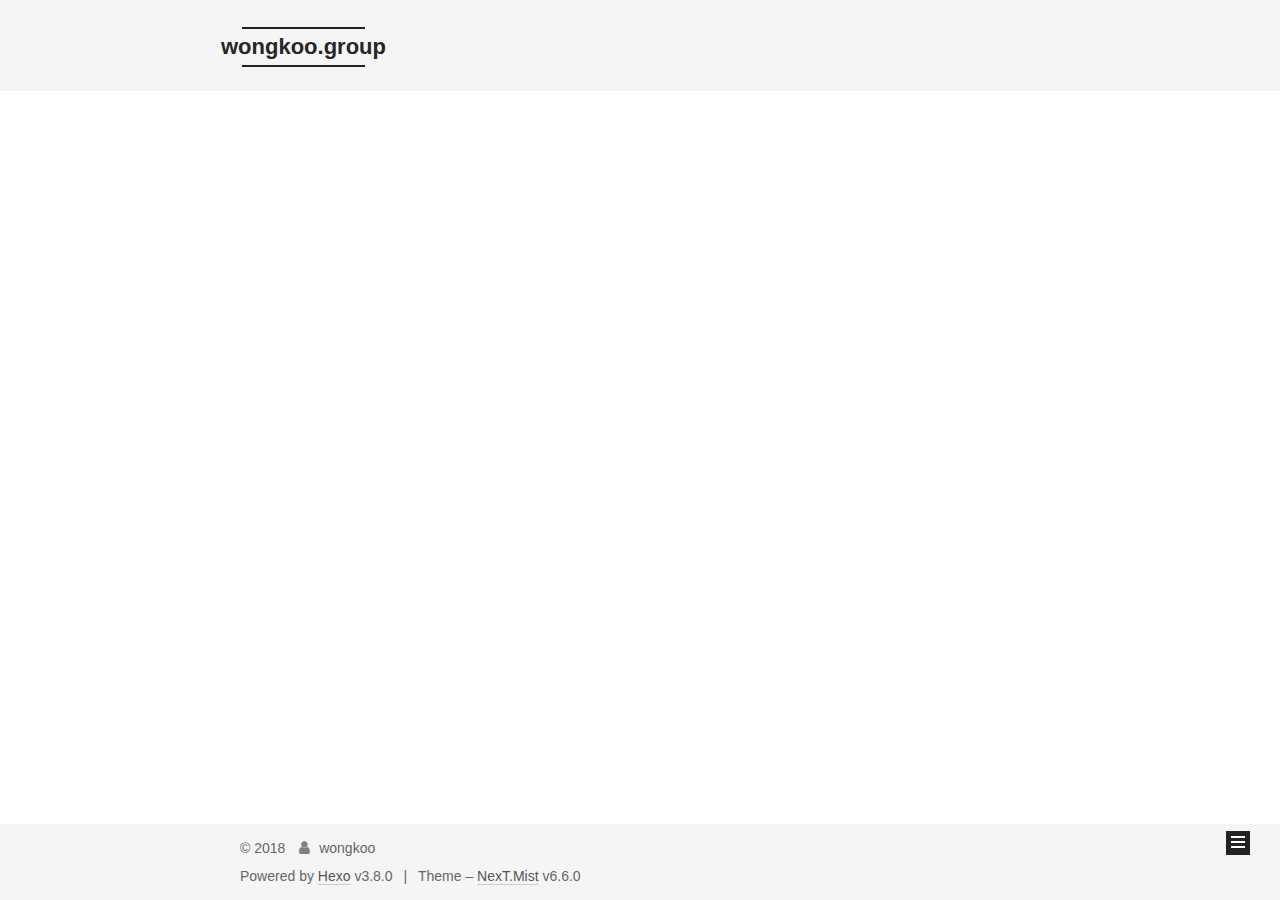
<file: archives/2018/12/index.html>
<!DOCTYPE html>












  


<html class="theme-next mist use-motion" lang="">
<head><meta name="generator" content="Hexo 3.8.0">
  <meta charset="UTF-8">
<meta http-equiv="X-UA-Compatible" content="IE=edge">
<meta name="viewport" content="width=device-width, initial-scale=1, maximum-scale=2">
<meta name="theme-color" content="#222">












<meta http-equiv="Cache-Control" content="no-transform">
<meta http-equiv="Cache-Control" content="no-siteapp">






















<link href="/lib/font-awesome/css/font-awesome.min.css?v=4.6.2" rel="stylesheet" type="text/css">

<link href="/css/main.css?v=6.6.0" rel="stylesheet" type="text/css">


  <link rel="apple-touch-icon" sizes="180x180" href="/images/apple-touch-icon-next.png?v=6.6.0">


  <link rel="icon" type="image/png" sizes="32x32" href="/images/favicon-32x32-next.png?v=6.6.0">


  <link rel="icon" type="image/png" sizes="16x16" href="/images/favicon-16x16-next.png?v=6.6.0">


  <link rel="mask-icon" href="/images/logo.svg?v=6.6.0" color="#222">









<script type="text/javascript" id="hexo.configurations">
  var NexT = window.NexT || {};
  var CONFIG = {
    root: '/',
    scheme: 'Mist',
    version: '6.6.0',
    sidebar: {"position":"left","display":"post","offset":12,"b2t":false,"scrollpercent":false,"onmobile":false},
    fancybox: false,
    fastclick: false,
    lazyload: false,
    tabs: true,
    motion: {"enable":true,"async":false,"transition":{"post_block":"fadeIn","post_header":"slideDownIn","post_body":"slideDownIn","coll_header":"slideLeftIn","sidebar":"slideUpIn"}},
    algolia: {
      applicationID: '',
      apiKey: '',
      indexName: '',
      hits: {"per_page":10},
      labels: {"input_placeholder":"Search for Posts","hits_empty":"We didn't find any results for the search: ${query}","hits_stats":"${hits} results found in ${time} ms"}
    }
  };
</script>


  




  <meta property="og:type" content="website">
<meta property="og:title" content="wongkoo.group">
<meta property="og:url" content="https://wongkoo.group/archives/2018/12/index.html">
<meta property="og:site_name" content="wongkoo.group">
<meta property="og:locale" content="default">
<meta name="twitter:card" content="summary">
<meta name="twitter:title" content="wongkoo.group">






  <link rel="canonical" href="https://wongkoo.group/archives/2018/12/">



<script type="text/javascript" id="page.configurations">
  CONFIG.page = {
    sidebar: "",
  };
</script>

  <title>Archive | wongkoo.group</title>
  











  <noscript>
  <style type="text/css">
    .use-motion .motion-element,
    .use-motion .brand,
    .use-motion .menu-item,
    .sidebar-inner,
    .use-motion .post-block,
    .use-motion .pagination,
    .use-motion .comments,
    .use-motion .post-header,
    .use-motion .post-body,
    .use-motion .collection-title { opacity: initial; }

    .use-motion .logo,
    .use-motion .site-title,
    .use-motion .site-subtitle {
      opacity: initial;
      top: initial;
    }

    .use-motion {
      .logo-line-before i { left: initial; }
      .logo-line-after i { right: initial; }
    }
  </style>
</noscript>

</head>

<body itemscope="" itemtype="http://schema.org/WebPage" lang="default">

  
  
    
  

  <div class="container sidebar-position-left page-archive">
    <div class="headband"></div>

    <header id="header" class="header" itemscope="" itemtype="http://schema.org/WPHeader">
      <div class="header-inner"><div class="site-brand-wrapper">
  <div class="site-meta ">
    

    <div class="custom-logo-site-title">
      <a href="/" class="brand" rel="start">
        <span class="logo-line-before"><i></i></span>
        <span class="site-title">wongkoo.group</span>
        <span class="logo-line-after"><i></i></span>
      </a>
    </div>
    
  </div>

  <div class="site-nav-toggle">
    <button aria-label="Toggle navigation bar">
      <span class="btn-bar"></span>
      <span class="btn-bar"></span>
      <span class="btn-bar"></span>
    </button>
  </div>
</div>



<nav class="site-nav">
  
    <ul id="menu" class="menu">
      
        
        
        
          
          <li class="menu-item menu-item-home">

    
    
    
      
    

    

    <a href="/" rel="section"><i class="menu-item-icon fa fa-fw fa-home"></i> <br>Home</a>

  </li>
        
        
        
          
          <li class="menu-item menu-item-小程序">

    
    
    
      
    

    

    <a href="/wx" rel="section"><i class="menu-item-icon fa fa-fw fa-tags"></i> <br>小程序</a>

  </li>
        
        
        
          
          <li class="menu-item menu-item-ios">

    
    
    
      
    

    

    <a href="/iOS" rel="section"><i class="menu-item-icon fa fa-fw fa-sitemap"></i> <br>iOS</a>

  </li>

      
      
    </ul>
  

  
    

    
    
      
      
    
      
      
    
      
      
    
    

  


  

  
</nav>



  



</div>
    </header>

    


    <main id="main" class="main">
      <div class="main-inner">
        <div class="content-wrap">
          
          <div id="content" class="content">
            

  
  
  
  <div class="post-block archive">
    <div id="posts" class="posts-collapse">
      <span class="archive-move-on"></span>

      
      <span class="archive-page-counter">
        
        
        
          
        
        Um..! 1 post. Keep on posting.
      </span>
      

      

        
        
        

        
          
          <div class="collection-title">
            <h1 class="archive-year" id="archive-year-2018">2018</h1>
          </div>
        
        

        

  <article class="post post-type-normal" itemscope="" itemtype="http://schema.org/Article">
    <header class="post-header">

      <h2 class="post-title">
        
            <a class="post-title-link" href="/2018/12/05/1/" itemprop="url">
              
                <span itemprop="name">Hi</span>
              
            </a>
        
      </h2>

      <div class="post-meta">
        <time class="post-time" itemprop="dateCreated" datetime="2018-12-05T14:53:04+08:00" content="2018-12-05">
          12-05
        </time>
      </div>

    </header>
  </article>



      

    </div>
  </div>
  
  
  

  



          </div>
          

        </div>
        
          
  
  <div class="sidebar-toggle">
    <div class="sidebar-toggle-line-wrap">
      <span class="sidebar-toggle-line sidebar-toggle-line-first"></span>
      <span class="sidebar-toggle-line sidebar-toggle-line-middle"></span>
      <span class="sidebar-toggle-line sidebar-toggle-line-last"></span>
    </div>
  </div>

  <aside id="sidebar" class="sidebar">
    
    <div class="sidebar-inner">

      

      

      <section class="site-overview-wrap sidebar-panel sidebar-panel-active">
        <div class="site-overview">
          <div class="site-author motion-element" itemprop="author" itemscope="" itemtype="http://schema.org/Person">
            
              <p class="site-author-name" itemprop="name">wongkoo</p>
              <p class="site-description motion-element" itemprop="description"></p>
          </div>

          
            <nav class="site-state motion-element">
              
                <div class="site-state-item site-state-posts">
                
                  <a href="/archives">
                
                    <span class="site-state-item-count">1</span>
                    <span class="site-state-item-name">posts</span>
                  </a>
                </div>
              

              

              
            </nav>
          

          

          

          

          
          

          
            
          
          

        </div>
      </section>

      

      

    </div>
  </aside>


        
      </div>
    </main>

    <footer id="footer" class="footer">
      <div class="footer-inner">
        <div class="copyright">&copy; <span itemprop="copyrightYear">2018</span>
  <span class="with-love" id="animate">
    <i class="fa fa-user"></i>
  </span>
  <span class="author" itemprop="copyrightHolder">wongkoo</span>

  

  
</div>


  <div class="powered-by">Powered by <a href="https://hexo.io" class="theme-link" rel="noopener" target="_blank">Hexo</a> v3.8.0</div>



  <span class="post-meta-divider">|</span>



  <div class="theme-info">Theme – <a href="https://theme-next.org" class="theme-link" rel="noopener" target="_blank">NexT.Mist</a> v6.6.0</div>




        








        
      </div>
    </footer>

    
      <div class="back-to-top">
        <i class="fa fa-arrow-up"></i>
        
      </div>
    

    
	
    

    
  </div>

  

<script type="text/javascript">
  if (Object.prototype.toString.call(window.Promise) !== '[object Function]') {
    window.Promise = null;
  }
</script>


























  
  
    <script type="text/javascript" src="/lib/jquery/index.js?v=2.1.3"></script>
  

  
  
    <script type="text/javascript" src="/lib/velocity/velocity.min.js?v=1.2.1"></script>
  

  
  
    <script type="text/javascript" src="/lib/velocity/velocity.ui.min.js?v=1.2.1"></script>
  


  


  <script type="text/javascript" src="/js/src/utils.js?v=6.6.0"></script>

  <script type="text/javascript" src="/js/src/motion.js?v=6.6.0"></script>



  
  

  

  


  <script type="text/javascript" src="/js/src/bootstrap.js?v=6.6.0"></script>



  



  










  





  

  

  

  

  

  
  

  

  

  

  

  

  

</body>
</html>
</file>
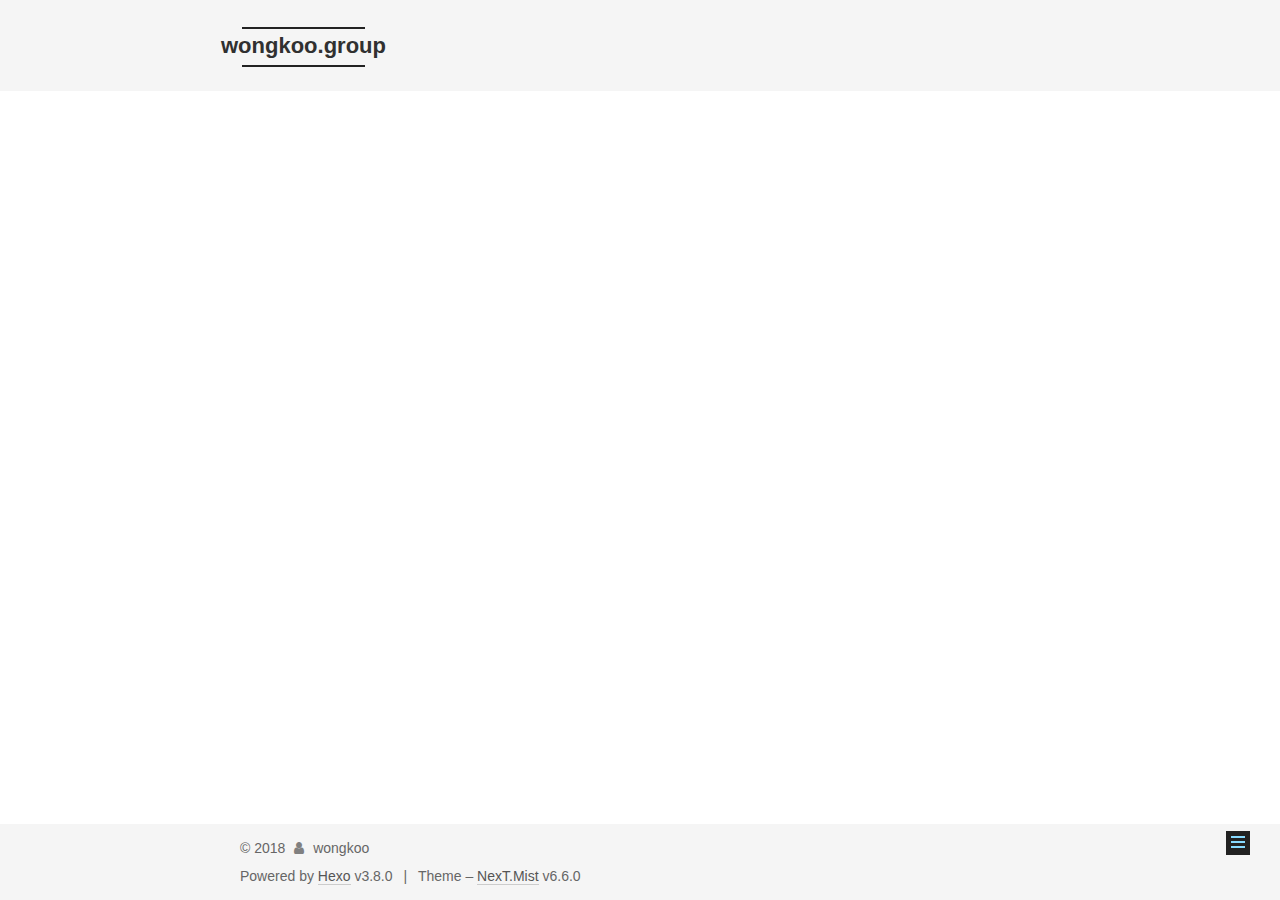
<file: 2018/12/05/1/index.html>
<!DOCTYPE html>












  


<html class="theme-next mist use-motion" lang="">
<head><meta name="generator" content="Hexo 3.8.0">
  <meta charset="UTF-8">
<meta http-equiv="X-UA-Compatible" content="IE=edge">
<meta name="viewport" content="width=device-width, initial-scale=1, maximum-scale=2">
<meta name="theme-color" content="#222">












<meta http-equiv="Cache-Control" content="no-transform">
<meta http-equiv="Cache-Control" content="no-siteapp">






















<link href="/lib/font-awesome/css/font-awesome.min.css?v=4.6.2" rel="stylesheet" type="text/css">

<link href="/css/main.css?v=6.6.0" rel="stylesheet" type="text/css">


  <link rel="apple-touch-icon" sizes="180x180" href="/images/apple-touch-icon-next.png?v=6.6.0">


  <link rel="icon" type="image/png" sizes="32x32" href="/images/favicon-32x32-next.png?v=6.6.0">


  <link rel="icon" type="image/png" sizes="16x16" href="/images/favicon-16x16-next.png?v=6.6.0">


  <link rel="mask-icon" href="/images/logo.svg?v=6.6.0" color="#222">









<script type="text/javascript" id="hexo.configurations">
  var NexT = window.NexT || {};
  var CONFIG = {
    root: '/',
    scheme: 'Mist',
    version: '6.6.0',
    sidebar: {"position":"left","display":"post","offset":12,"b2t":false,"scrollpercent":false,"onmobile":false},
    fancybox: false,
    fastclick: false,
    lazyload: false,
    tabs: true,
    motion: {"enable":true,"async":false,"transition":{"post_block":"fadeIn","post_header":"slideDownIn","post_body":"slideDownIn","coll_header":"slideLeftIn","sidebar":"slideUpIn"}},
    algolia: {
      applicationID: '',
      apiKey: '',
      indexName: '',
      hits: {"per_page":10},
      labels: {"input_placeholder":"Search for Posts","hits_empty":"We didn't find any results for the search: ${query}","hits_stats":"${hits} results found in ${time} ms"}
    }
  };
</script>


  




  <meta name="description" content="This is wongkoo group.">
<meta property="og:type" content="article">
<meta property="og:title" content="Hi">
<meta property="og:url" content="https://wongkoo.group/2018/12/05/1/index.html">
<meta property="og:site_name" content="wongkoo.group">
<meta property="og:description" content="This is wongkoo group.">
<meta property="og:locale" content="default">
<meta property="og:updated_time" content="2018-12-05T09:33:17.278Z">
<meta name="twitter:card" content="summary">
<meta name="twitter:title" content="Hi">
<meta name="twitter:description" content="This is wongkoo group.">






  <link rel="canonical" href="https://wongkoo.group/2018/12/05/1/">



<script type="text/javascript" id="page.configurations">
  CONFIG.page = {
    sidebar: "",
  };
</script>

  <title>Hi | wongkoo.group</title>
  











  <noscript>
  <style type="text/css">
    .use-motion .motion-element,
    .use-motion .brand,
    .use-motion .menu-item,
    .sidebar-inner,
    .use-motion .post-block,
    .use-motion .pagination,
    .use-motion .comments,
    .use-motion .post-header,
    .use-motion .post-body,
    .use-motion .collection-title { opacity: initial; }

    .use-motion .logo,
    .use-motion .site-title,
    .use-motion .site-subtitle {
      opacity: initial;
      top: initial;
    }

    .use-motion {
      .logo-line-before i { left: initial; }
      .logo-line-after i { right: initial; }
    }
  </style>
</noscript>

</head>

<body itemscope="" itemtype="http://schema.org/WebPage" lang="default">

  
  
    
  

  <div class="container sidebar-position-left page-post-detail">
    <div class="headband"></div>

    <header id="header" class="header" itemscope="" itemtype="http://schema.org/WPHeader">
      <div class="header-inner"><div class="site-brand-wrapper">
  <div class="site-meta ">
    

    <div class="custom-logo-site-title">
      <a href="/" class="brand" rel="start">
        <span class="logo-line-before"><i></i></span>
        <span class="site-title">wongkoo.group</span>
        <span class="logo-line-after"><i></i></span>
      </a>
    </div>
    
  </div>

  <div class="site-nav-toggle">
    <button aria-label="Toggle navigation bar">
      <span class="btn-bar"></span>
      <span class="btn-bar"></span>
      <span class="btn-bar"></span>
    </button>
  </div>
</div>



<nav class="site-nav">
  
    <ul id="menu" class="menu">
      
        
        
        
          
          <li class="menu-item menu-item-home">

    
    
    
      
    

    

    <a href="/" rel="section"><i class="menu-item-icon fa fa-fw fa-home"></i> <br>Home</a>

  </li>
        
        
        
          
          <li class="menu-item menu-item-小程序">

    
    
    
      
    

    

    <a href="/wx" rel="section"><i class="menu-item-icon fa fa-fw fa-tags"></i> <br>小程序</a>

  </li>
        
        
        
          
          <li class="menu-item menu-item-ios">

    
    
    
      
    

    

    <a href="/iOS" rel="section"><i class="menu-item-icon fa fa-fw fa-sitemap"></i> <br>iOS</a>

  </li>

      
      
    </ul>
  

  
    

  

  
</nav>



  



</div>
    </header>

    


    <main id="main" class="main">
      <div class="main-inner">
        <div class="content-wrap">
          
          <div id="content" class="content">
            

  <div id="posts" class="posts-expand">
    

  

  
  
  

  

  <article class="post post-type-normal" itemscope="" itemtype="http://schema.org/Article">
  
  
  
  <div class="post-block">
    <link itemprop="mainEntityOfPage" href="https://wongkoo.group/2018/12/05/1/">

    <span hidden itemprop="author" itemscope="" itemtype="http://schema.org/Person">
      <meta itemprop="name" content="wongkoo">
      <meta itemprop="description" content="">
      <meta itemprop="image" content="/images/avatar.gif">
    </span>

    <span hidden itemprop="publisher" itemscope="" itemtype="http://schema.org/Organization">
      <meta itemprop="name" content="wongkoo.group">
    </span>

    
      <header class="post-header">

        
        
          <h1 class="post-title" itemprop="name headline">Hi
              
            
          </h1>
        

        <div class="post-meta">
          <span class="post-time">

            
            
            

            
              <span class="post-meta-item-icon">
                <i class="fa fa-calendar-o"></i>
              </span>
              
                <span class="post-meta-item-text">Posted on</span>
              

              
                
              

              <time title="Created: 2018-12-05 14:53:04 / Modified: 17:33:17" itemprop="dateCreated datePublished" datetime="2018-12-05T14:53:04+08:00">2018-12-05</time>
            

            
              

              
            
          </span>

          

          
            
          

          
          

          

          

          

        </div>
      </header>
    

    
    
    
    <div class="post-body" itemprop="articleBody">

      
      

      
        <p>This is wongkoo group.</p>

      
    </div>

    

    
    
    

    

    
       
    
    

    

    <footer class="post-footer">
      

      
      
      

      

      
      
    </footer>
  </div>
  
  
  
  </article>


  </div>


          </div>
          

  



        </div>
        
          
  
  <div class="sidebar-toggle">
    <div class="sidebar-toggle-line-wrap">
      <span class="sidebar-toggle-line sidebar-toggle-line-first"></span>
      <span class="sidebar-toggle-line sidebar-toggle-line-middle"></span>
      <span class="sidebar-toggle-line sidebar-toggle-line-last"></span>
    </div>
  </div>

  <aside id="sidebar" class="sidebar">
    
    <div class="sidebar-inner">

      

      

      <section class="site-overview-wrap sidebar-panel sidebar-panel-active">
        <div class="site-overview">
          <div class="site-author motion-element" itemprop="author" itemscope="" itemtype="http://schema.org/Person">
            
              <p class="site-author-name" itemprop="name">wongkoo</p>
              <p class="site-description motion-element" itemprop="description"></p>
          </div>

          
            <nav class="site-state motion-element">
              
                <div class="site-state-item site-state-posts">
                
                  <a href="/archives">
                
                    <span class="site-state-item-count">1</span>
                    <span class="site-state-item-name">posts</span>
                  </a>
                </div>
              

              

              
            </nav>
          

          

          

          

          
          

          
            
          
          

        </div>
      </section>

      

      

    </div>
  </aside>


        
      </div>
    </main>

    <footer id="footer" class="footer">
      <div class="footer-inner">
        <div class="copyright">&copy; <span itemprop="copyrightYear">2018</span>
  <span class="with-love" id="animate">
    <i class="fa fa-user"></i>
  </span>
  <span class="author" itemprop="copyrightHolder">wongkoo</span>

  

  
</div>


  <div class="powered-by">Powered by <a href="https://hexo.io" class="theme-link" rel="noopener" target="_blank">Hexo</a> v3.8.0</div>



  <span class="post-meta-divider">|</span>



  <div class="theme-info">Theme – <a href="https://theme-next.org" class="theme-link" rel="noopener" target="_blank">NexT.Mist</a> v6.6.0</div>




        








        
      </div>
    </footer>

    
      <div class="back-to-top">
        <i class="fa fa-arrow-up"></i>
        
      </div>
    

    
	
    

    
  </div>

  

<script type="text/javascript">
  if (Object.prototype.toString.call(window.Promise) !== '[object Function]') {
    window.Promise = null;
  }
</script>


























  
  
    <script type="text/javascript" src="/lib/jquery/index.js?v=2.1.3"></script>
  

  
  
    <script type="text/javascript" src="/lib/velocity/velocity.min.js?v=1.2.1"></script>
  

  
  
    <script type="text/javascript" src="/lib/velocity/velocity.ui.min.js?v=1.2.1"></script>
  


  


  <script type="text/javascript" src="/js/src/utils.js?v=6.6.0"></script>

  <script type="text/javascript" src="/js/src/motion.js?v=6.6.0"></script>



  
  

  
  <script type="text/javascript" src="/js/src/scrollspy.js?v=6.6.0"></script>
<script type="text/javascript" src="/js/src/post-details.js?v=6.6.0"></script>



  


  <script type="text/javascript" src="/js/src/bootstrap.js?v=6.6.0"></script>



  



  










  





  

  

  

  

  

  
  

  

  

  

  

  

  

</body>
</html>
</file>
<file: css/main.css>
/* normalize.css v3.0.2 | MIT License | git.io/normalize */
html {
  font-family: sans-serif; /* 1 */
  -ms-text-size-adjust: 100%; /* 2 */
  -webkit-text-size-adjust: 100%; /* 2 */
}
body {
  margin: 0;
}
article,
aside,
details,
figcaption,
figure,
footer,
header,
hgroup,
main,
menu,
nav,
section,
summary {
  display: block;
}
audio,
canvas,
progress,
video {
  display: inline-block; /* 1 */
  vertical-align: baseline; /* 2 */
}
audio:not([controls]) {
  display: none;
  height: 0;
}
[hidden],
template {
  display: none;
}
a {
  background-color: transparent;
}
a:active,
a:hover {
  outline: 0;
}
abbr[title] {
  border-bottom: 1px dotted;
}
b,
strong {
  font-weight: bold;
}
dfn {
  font-style: italic;
}
h1 {
  font-size: 2em;
  margin: 0.67em 0;
}
mark {
  background: #ff0;
  color: #000;
}
small {
  font-size: 80%;
}
sub,
sup {
  font-size: 75%;
  line-height: 0;
  position: relative;
  vertical-align: baseline;
}
sup {
  top: -0.5em;
}
sub {
  bottom: -0.25em;
}
img {
  border: 0;
}
svg:not(:root) {
  overflow: hidden;
}
figure {
  margin: 1em 40px;
}
hr {
  -moz-box-sizing: content-box;
  box-sizing: content-box;
  height: 0;
}
pre {
  overflow: auto;
}
code,
kbd,
pre,
samp {
  font-family: monospace, monospace;
  font-size: 1em;
}
button,
input,
optgroup,
select,
textarea {
  color: inherit; /* 1 */
  font: inherit; /* 2 */
  margin: 0; /* 3 */
}
button {
  overflow: visible;
}
button,
select {
  text-transform: none;
}
button,
html input[type="button"],
input[type="reset"],
input[type="submit"] {
  -webkit-appearance: button; /* 2 */
  cursor: pointer; /* 3 */
}
button[disabled],
html input[disabled] {
  cursor: default;
}
button::-moz-focus-inner,
input::-moz-focus-inner {
  border: 0;
  padding: 0;
}
input {
  line-height: normal;
}
input[type="checkbox"],
input[type="radio"] {
  box-sizing: border-box; /* 1 */
  padding: 0; /* 2 */
}
input[type="number"]::-webkit-inner-spin-button,
input[type="number"]::-webkit-outer-spin-button {
  height: auto;
}
input[type="search"] {
  -webkit-appearance: textfield; /* 1 */
  -moz-box-sizing: content-box;
  -webkit-box-sizing: content-box; /* 2 */
  box-sizing: content-box;
}
input[type="search"]::-webkit-search-cancel-button,
input[type="search"]::-webkit-search-decoration {
  -webkit-appearance: none;
}
fieldset {
  border: 1px solid #c0c0c0;
  margin: 0 2px;
  padding: 0.35em 0.625em 0.75em;
}
legend {
  border: 0; /* 1 */
  padding: 0; /* 2 */
}
textarea {
  overflow: auto;
}
optgroup {
  font-weight: bold;
}
table {
  border-collapse: collapse;
  border-spacing: 0;
}
td,
th {
  padding: 0;
}
::selection {
  background: #262a30;
  color: #fff;
}
body {
  position: relative;
  font-family: 'Lato', "PingFang SC", "Microsoft YaHei", sans-serif;
  font-size: 14px;
  line-height: 2;
  color: #555;
  background: #fff;
}
@media (max-width: 767px) {
  body {
    padding-right: 0 !important;
  }
}
@media (min-width: 768px) and (max-width: 991px) {
  body {
    padding-right: 0 !important;
  }
}
@media (min-width: 1200px) {
  body {
    font-size: 16px;
  }
}
h1,
h2,
h3,
h4,
h5,
h6 {
  margin: 0;
  padding: 0;
  font-weight: bold;
  line-height: 1.5;
  font-family: 'Lato', "PingFang SC", "Microsoft YaHei", sans-serif;
}
h1,
h2,
h3,
h4,
h5,
h6 {
  margin: 20px 0 15px;
}
h1 {
  font-size: 24px;
}
@media (max-width: 767px) {
  h1 {
    font-size: 20px;
  }
}
h2 {
  font-size: 22px;
}
@media (max-width: 767px) {
  h2 {
    font-size: 18px;
  }
}
h3 {
  font-size: 20px;
}
@media (max-width: 767px) {
  h3 {
    font-size: 16px;
  }
}
h4 {
  font-size: 18px;
}
@media (max-width: 767px) {
  h4 {
    font-size: 14px;
  }
}
h5 {
  font-size: 16px;
}
@media (max-width: 767px) {
  h5 {
    font-size: 12px;
  }
}
h6 {
  font-size: 14px;
}
@media (max-width: 767px) {
  h6 {
    font-size: 10px;
  }
}
p {
  margin: 0 0 20px 0;
}
a,
span.exturl {
  overflow-wrap: break-word;
  word-wrap: break-word;
  background-color: transparent;
  color: #555;
  text-decoration: none;
  outline: none;
  border-bottom: 1px solid #999;
  cursor: pointer;
}
a:hover,
span.exturl:hover {
  color: #222;
  border-bottom-color: #222;
}
blockquote {
  margin: 0;
  padding: 0;
}
img {
  display: block;
  margin: auto;
  max-width: 100%;
  height: auto;
}
hr {
  margin: 40px 0;
  height: 3px;
  border: none;
  background-color: #ddd;
  background-image: repeating-linear-gradient(-45deg, #fff, #fff 4px, transparent 4px, transparent 8px);
}
blockquote {
  padding: 0 15px;
  color: #666;
  border-left: 4px solid #ddd;
}
blockquote cite::before {
  content: "-";
  padding: 0 5px;
}
dt {
  font-weight: 700;
}
dd {
  margin: 0;
  padding: 0;
}
kbd {
  border: 1px solid #ccc;
  border-radius: 0.2em;
  box-shadow: 0.1em 0.1em 0.2em rgba(0,0,0,0.1);
  background-color: #f9f9f9;
  font-family: inherit;
  background-image: -webkit-linear-gradient(top, #eee, #fff, #eee);
  padding: 0.1em 0.3em;
  white-space: nowrap;
}
.text-left {
  text-align: left;
}
.text-center {
  text-align: center;
}
.text-right {
  text-align: right;
}
.text-justify {
  text-align: justify;
}
.text-nowrap {
  white-space: nowrap;
}
.text-lowercase {
  text-transform: lowercase;
}
.text-uppercase {
  text-transform: uppercase;
}
.text-capitalize {
  text-transform: capitalize;
}
.center-block {
  display: block;
  margin-left: auto;
  margin-right: auto;
}
.clearfix:before,
.clearfix:after {
  content: " ";
  display: table;
}
.clearfix:after {
  clear: both;
}
.pullquote {
  width: 45%;
}
.pullquote.left {
  float: left;
  margin-left: 5px;
  margin-right: 10px;
}
.pullquote.right {
  float: right;
  margin-left: 10px;
  margin-right: 5px;
}
.affix.affix.affix {
  position: fixed;
}
.translation {
  margin-top: -20px;
  font-size: 14px;
  color: #999;
}
.scrollbar-measure {
  width: 100px;
  height: 100px;
  overflow: scroll;
  position: absolute;
  top: -9999px;
}
.use-motion .motion-element {
  opacity: 0;
}
table {
  margin: 20px 0;
  width: 100%;
  border-collapse: collapse;
  border-spacing: 0;
  border: 1px solid #ddd;
  font-size: 14px;
  word-break: break-all;
}
table>tbody>tr:nth-of-type(odd) {
  background-color: #f9f9f9;
}
table>tbody>tr:hover {
  background-color: #f5f5f5;
}
caption,
th,
td {
  padding: 8px;
  text-align: left;
  vertical-align: middle;
  font-weight: normal;
}
th,
td {
  border-bottom: 3px solid #ddd;
  border-right: 1px solid #eee;
}
th {
  padding-bottom: 10px;
  font-weight: 700;
}
td {
  border-bottom-width: 1px;
}
html,
body {
  height: 100%;
}
.container {
  position: relative;
  min-height: 100%;
}
.header-inner {
  margin: 0 auto;
  padding: 100px 0 70px;
  width: 700px;
}
@media (min-width: 1200px) {
  .container .header-inner {
    width: 800px;
  }
}
@media (min-width: 1600px) {
  .container .header-inner {
    width: 900px;
  }
}
.main {
  padding-bottom: 150px;
}
.main-inner {
  margin: 0 auto;
  width: 700px;
}
@media (min-width: 1200px) {
  .container .main-inner {
    width: 800px;
  }
}
@media (min-width: 1600px) {
  .container .main-inner {
    width: 900px;
  }
}
.footer {
  position: absolute;
  left: 0;
  bottom: 0;
  width: 100%;
  min-height: 50px;
}
.footer-inner {
  box-sizing: border-box;
  margin: 20px auto;
  width: 700px;
}
@media (min-width: 1200px) {
  .container .footer-inner {
    width: 800px;
  }
}
@media (min-width: 1600px) {
  .container .footer-inner {
    width: 900px;
  }
}
pre,
.highlight {
  overflow: auto;
  margin: 20px 0;
  padding: 0;
  font-size: 14px;
  color: #4d4d4c;
  background: #f7f7f7;
  line-height: 1.6;
}
pre,
code {
  font-family: consolas, Menlo, "PingFang SC", "Microsoft YaHei", monospace;
}
code {
  overflow-wrap: break-word;
  word-wrap: break-word;
  padding: 2px 4px;
  color: #555;
  background: #eee;
  border-radius: 3px;
  font-size: 14px;
}
pre {
  padding: 10px;
}
pre code {
  padding: 0;
  color: #4d4d4c;
  background: none;
  text-shadow: none;
}
.highlight {
  border-radius: 1px;
}
.highlight pre {
  border: none;
  margin: 0;
  padding: 10px 0;
}
.highlight table {
  margin: 0;
  width: auto;
  border: none;
}
.highlight td {
  border: none;
  padding: 0;
}
.highlight figcaption {
  font-size: 1em;
  color: #4d4d4c;
  line-height: 1em;
  margin-bottom: 1em;
  margin: 0em;
  padding: 0.5em;
  background: #eee;
  border-bottom: 1px solid #e9e9e9;
}
.highlight figcaption:before,
.highlight figcaption:after {
  content: " ";
  display: table;
}
.highlight figcaption:after {
  clear: both;
}
.highlight figcaption a {
  float: right;
  color: #4d4d4c;
}
.highlight figcaption a:hover {
  border-bottom-color: #4d4d4c;
}
.highlight .gutter pre {
  padding-left: 10px;
  padding-right: 10px;
  color: #869194;
  text-align: right;
  background-color: #eff2f3;
}
.highlight .code pre {
  width: 100%;
  padding-left: 10px;
  padding-right: 10px;
  background-color: #f7f7f7;
}
.highlight .line {
  height: 20px;
}
.gutter {
  -webkit-user-select: none;
  -moz-user-select: none;
  -ms-user-select: none;
  user-select: none;
}
.gist table {
  width: auto;
}
.gist table td {
  border: none;
}
pre .deletion {
  background: #fdd;
}
pre .addition {
  background: #dfd;
}
pre .meta {
  color: #8959a8;
}
pre .comment {
  color: #8e908c;
}
pre .variable,
pre .attribute,
pre .tag,
pre .regexp,
pre .ruby .constant,
pre .xml .tag .title,
pre .xml .pi,
pre .xml .doctype,
pre .html .doctype,
pre .css .id,
pre .css .class,
pre .css .pseudo {
  color: #c82829;
}
pre .number,
pre .preprocessor,
pre .built_in,
pre .literal,
pre .params,
pre .constant,
pre .command {
  color: #f5871f;
}
pre .ruby .class .title,
pre .css .rules .attribute,
pre .string,
pre .value,
pre .inheritance,
pre .header,
pre .ruby .symbol,
pre .xml .cdata,
pre .special,
pre .number,
pre .formula {
  color: #718c00;
}
pre .title,
pre .css .hexcolor {
  color: #3e999f;
}
pre .function,
pre .python .decorator,
pre .python .title,
pre .ruby .function .title,
pre .ruby .title .keyword,
pre .perl .sub,
pre .javascript .title,
pre .coffeescript .title {
  color: #4271ae;
}
pre .keyword,
pre .javascript .function {
  color: #8959a8;
}
.posts-expand .post-body img.full-image {
  border: none;
}
.blockquote-center,
.page-home .post-type-quote blockquote,
.page-post-detail .post-type-quote blockquote {
  position: relative;
  margin: 40px 0;
  padding: 0;
  border-left: none;
  text-align: center;
}
.blockquote-center::before,
.page-home .post-type-quote blockquote::before,
.page-post-detail .post-type-quote blockquote::before,
.blockquote-center::after,
.page-home .post-type-quote blockquote::after,
.page-post-detail .post-type-quote blockquote::after {
  position: absolute;
  content: ' ';
  display: block;
  width: 100%;
  height: 24px;
  opacity: 0.2;
  background-repeat: no-repeat;
  background-position: 0 -6px;
  background-size: 22px 22px;
}
.blockquote-center::before,
.page-home .post-type-quote blockquote::before,
.page-post-detail .post-type-quote blockquote::before {
  top: -20px;
  background-image: url("../images/quote-l.svg");
  border-top: 1px solid #ccc;
}
.blockquote-center::after,
.page-home .post-type-quote blockquote::after,
.page-post-detail .post-type-quote blockquote::after {
  bottom: -20px;
  background-image: url("../images/quote-r.svg");
  border-bottom: 1px solid #ccc;
  background-position: 100% 8px;
}
.blockquote-center p,
.page-home .post-type-quote blockquote p,
.page-post-detail .post-type-quote blockquote p,
.blockquote-center div,
.page-home .post-type-quote blockquote div,
.page-post-detail .post-type-quote blockquote div {
  text-align: center;
}
.post .post-body .group-picture img {
  box-sizing: border-box;
  padding: 0 3px;
  border: none;
}
.post .group-picture-row {
  overflow: hidden;
  margin-top: 6px;
}
.post .group-picture-row:first-child {
  margin-top: 0;
}
.post .group-picture-column {
  float: left;
}
.page-post-detail .post-body .group-picture-column {
  float: none;
  margin-top: 10px;
  width: auto !important;
}
.page-post-detail .post-body .group-picture-column img {
  margin: 0 auto;
}
.page-archive .group-picture-container {
  overflow: hidden;
}
.page-archive .group-picture-row {
  float: left;
}
.page-archive .group-picture-row:first-child {
  margin-top: 6px;
}
.page-archive .group-picture-column {
  max-width: 150px;
  max-height: 150px;
}
.post-body .note {
  position: relative;
  padding: 15px;
  margin-bottom: 20px;
  border: 1px solid #eee;
  border-left-width: 5px;
  border-radius: 3px;
}
.post-body .note h2,
.post-body .note h3,
.post-body .note h4,
.post-body .note h5,
.post-body .note h6 {
  margin-top: 0;
  margin-bottom: 0;
  border-bottom: initial;
  padding-top: 0 !important;
}
.post-body .note p:first-child,
.post-body .note ul:first-child,
.post-body .note ol:first-child,
.post-body .note table:first-child,
.post-body .note pre:first-child,
.post-body .note blockquote:first-child {
  margin-top: 0;
}
.post-body .note p:last-child,
.post-body .note ul:last-child,
.post-body .note ol:last-child,
.post-body .note table:last-child,
.post-body .note pre:last-child,
.post-body .note blockquote:last-child {
  margin-bottom: 0;
}
.post-body .note.default {
  border-left-color: #777;
}
.post-body .note.default h2,
.post-body .note.default h3,
.post-body .note.default h4,
.post-body .note.default h5,
.post-body .note.default h6 {
  color: #777;
}
.post-body .note.primary {
  border-left-color: #6f42c1;
}
.post-body .note.primary h2,
.post-body .note.primary h3,
.post-body .note.primary h4,
.post-body .note.primary h5,
.post-body .note.primary h6 {
  color: #6f42c1;
}
.post-body .note.info {
  border-left-color: #428bca;
}
.post-body .note.info h2,
.post-body .note.info h3,
.post-body .note.info h4,
.post-body .note.info h5,
.post-body .note.info h6 {
  color: #428bca;
}
.post-body .note.success {
  border-left-color: #5cb85c;
}
.post-body .note.success h2,
.post-body .note.success h3,
.post-body .note.success h4,
.post-body .note.success h5,
.post-body .note.success h6 {
  color: #5cb85c;
}
.post-body .note.warning {
  border-left-color: #f0ad4e;
}
.post-body .note.warning h2,
.post-body .note.warning h3,
.post-body .note.warning h4,
.post-body .note.warning h5,
.post-body .note.warning h6 {
  color: #f0ad4e;
}
.post-body .note.danger {
  border-left-color: #d9534f;
}
.post-body .note.danger h2,
.post-body .note.danger h3,
.post-body .note.danger h4,
.post-body .note.danger h5,
.post-body .note.danger h6 {
  color: #d9534f;
}
.post-body .label {
  display: inline;
  padding: 0 2px;
  white-space: nowrap;
}
.post-body .label.default {
  background-color: #f0f0f0;
}
.post-body .label.primary {
  background-color: #efe6f7;
}
.post-body .label.info {
  background-color: #e5f2f8;
}
.post-body .label.success {
  background-color: #e7f4e9;
}
.post-body .label.warning {
  background-color: #fcf6e1;
}
.post-body .label.danger {
  background-color: #fae8eb;
}
.post-body .tabs {
  position: relative;
  display: block;
  margin-bottom: 20px;
  padding-top: 10px;
}
.post-body .tabs ul.nav-tabs {
  margin: 0;
  padding: 0;
  display: flex;
  margin-bottom: -1px;
}
@media (max-width: 413px) {
  .post-body .tabs ul.nav-tabs {
    display: block;
    margin-bottom: 5px;
  }
}
.post-body .tabs ul.nav-tabs li.tab {
  list-style-type: none !important;
  margin: 0 0.25em 0 0;
  border-top: 3px solid transparent;
  border-left: 1px solid transparent;
  border-right: 1px solid transparent;
}
@media (max-width: 413px) {
  .post-body .tabs ul.nav-tabs li.tab {
    margin: initial;
    border-top: 1px solid transparent;
    border-left: 3px solid transparent;
    border-right: 1px solid transparent;
    border-bottom: 1px solid transparent;
  }
}
.post-body .tabs ul.nav-tabs li.tab a {
  outline: 0;
  border-bottom: initial;
  display: block;
  line-height: 1.8em;
  padding: 0.25em 0.75em;
  transition-duration: 0.2s;
  transition-timing-function: ease-out;
  transition-delay: 0s;
}
.post-body .tabs ul.nav-tabs li.tab a i {
  width: 1.285714285714286em;
}
.post-body .tabs ul.nav-tabs li.tab.active {
  border-top: 3px solid #fc6423;
  border-left: 1px solid #ddd;
  border-right: 1px solid #ddd;
  background-color: #fff;
}
@media (max-width: 413px) {
  .post-body .tabs ul.nav-tabs li.tab.active {
    border-top: 1px solid #ddd;
    border-left: 3px solid #fc6423;
    border-right: 1px solid #ddd;
    border-bottom: 1px solid #ddd;
  }
}
.post-body .tabs ul.nav-tabs li.tab.active a {
  cursor: default;
  color: #555;
}
.post-body .tabs .tab-content {
  background-color: #fff;
}
.post-body .tabs .tab-content .tab-pane {
  border: 1px solid #ddd;
  padding: 20px 20px 0 20px;
}
.post-body .tabs .tab-content .tab-pane:not(.active) {
  display: none !important;
}
.post-body .tabs .tab-content .tab-pane.active {
  display: block !important;
}
.btn {
  display: inline-block;
  padding: 0 20px;
  font-size: 14px;
  color: #555;
  background: transparent;
  border: 2px solid #222;
  text-decoration: none;
  border-radius: 0;
  transition-property: background-color;
  transition-duration: 0.2s;
  transition-timing-function: ease-in-out;
  transition-delay: 0s;
  line-height: 2;
}
.btn:hover {
  border-color: #222;
  color: #222;
  background: #fff;
}
.btn +.btn {
  margin: 0 0 8px 8px;
}
.btn .fa-fw {
  width: 1.285714285714286em;
  text-align: left;
}
.btn-bar {
  display: block;
  width: 22px;
  height: 2px;
  background: #555;
  border-radius: 1px;
}
.btn-bar+.btn-bar {
  margin-top: 4px;
}
.pagination {
  margin: 120px 0 40px;
  text-align: center;
  border-top: 1px solid #eee;
}
.page-number-basic,
.pagination .prev,
.pagination .next,
.pagination .page-number,
.pagination .space {
  display: inline-block;
  position: relative;
  top: -1px;
  margin: 0 10px;
  padding: 0 11px;
}
@media (max-width: 767px) {
  .page-number-basic,
  .pagination .prev,
  .pagination .next,
  .pagination .page-number,
  .pagination .space {
    margin: 0 5px;
  }
}
.pagination .prev,
.pagination .next,
.pagination .page-number {
  border-bottom: 0;
  border-top: 1px solid #eee;
  transition-property: border-color;
  transition-duration: 0.2s;
  transition-timing-function: ease-in-out;
  transition-delay: 0s;
}
.pagination .prev:hover,
.pagination .next:hover,
.pagination .page-number:hover {
  border-top-color: #222;
}
.pagination .space {
  padding: 0;
  margin: 0;
}
.pagination .prev {
  margin-left: 0;
}
.pagination .next {
  margin-right: 0;
}
.pagination .page-number.current {
  color: #fff;
  background: #ccc;
  border-top-color: #ccc;
}
@media (max-width: 767px) {
  .pagination {
    border-top: none;
  }
  .pagination .prev,
  .pagination .next,
  .pagination .page-number {
    margin-bottom: 10px;
    border-top: 0;
    border-bottom: 1px solid #eee;
    padding: 0 10px;
  }
  .pagination .prev:hover,
  .pagination .next:hover,
  .pagination .page-number:hover {
    border-bottom-color: #222;
  }
}
.comments {
  margin: 60px 20px 0;
}
.tag-cloud {
  text-align: center;
}
.tag-cloud a {
  display: inline-block;
  margin: 10px;
}
.back-to-top {
  box-sizing: border-box;
  position: fixed;
  bottom: -100px;
  right: 30px;
  z-index: 1050;
  padding: 0 6px;
  width: 24px;
  background: #222;
  font-size: 12px;
  opacity: 1;
  color: #fff;
  cursor: pointer;
  text-align: center;
  -webkit-transform: translateZ(0);
  transition-property: bottom;
  transition-duration: 0.2s;
  transition-timing-function: ease-in-out;
  transition-delay: 0s;
}
@media (min-width: 768px) and (max-width: 991px) {
  .back-to-top {
    display: none !important;
  }
}
@media (max-width: 767px) {
  .back-to-top {
    display: none !important;
  }
}
.back-to-top.back-to-top-on {
  bottom: 19px;
}
.header {
  background: transparent;
}
.header-inner {
  position: relative;
}
.headband {
  height: 3px;
  background: #222;
}
.site-meta {
  margin: 0;
  text-align: left;
}
@media (max-width: 767px) {
  .site-meta {
    text-align: center;
  }
}
.brand {
  position: relative;
  display: inline-block;
  padding: 0 40px;
  color: #222;
  background: #222;
  border-bottom: none;
}
.brand:hover {
  color: #222;
}
.logo {
  display: inline-block;
  margin-right: 5px;
  line-height: 36px;
  vertical-align: top;
}
.site-title {
  display: inline-block;
  vertical-align: top;
  line-height: 36px;
  font-size: 20px;
  font-weight: normal;
  font-family: 'Lato', "PingFang SC", "Microsoft YaHei", sans-serif;
}
.site-subtitle {
  margin-top: 10px;
  font-size: 13px;
  color: #999;
}
.use-motion .brand {
  opacity: 0;
}
.use-motion .logo,
.use-motion .site-title,
.use-motion .site-subtitle {
  opacity: 0;
  position: relative;
  top: -10px;
}
.site-nav-toggle {
  display: none;
  position: absolute;
  top: 10px;
  left: 10px;
}
@media (max-width: 767px) {
  .site-nav-toggle {
    display: block;
  }
}
.site-nav-toggle button {
  margin-top: 2px;
  padding: 9px 10px;
  background: transparent;
  border: none;
}
@media (max-width: 767px) {
  .site-nav {
    display: none;
    margin: 0 -10px;
    padding: 0 10px;
    clear: both;
    border-top: 1px solid #ddd;
  }
}
@media (min-width: 768px) and (max-width: 991px) {
  .site-nav {
    display: block !important;
  }
}
@media (min-width: 992px) {
  .site-nav {
    display: block !important;
  }
}
.menu {
  margin-top: 20px;
  padding-left: 0;
  text-align: center;
}
.menu .menu-item {
  display: inline-block;
  margin: 0 10px;
  list-style: none;
}
@media screen and (max-width: 767px) {
  .menu .menu-item {
    margin-top: 10px;
  }
}
.menu .menu-item a,
.menu .menu-item span.exturl {
  display: block;
  font-size: 13px;
  line-height: inherit;
  border-bottom: 1px solid transparent;
  transition-property: border-color;
  transition-duration: 0.2s;
  transition-timing-function: ease-in-out;
  transition-delay: 0s;
}
.menu .menu-item a:hover,
.menu .menu-item span.exturl:hover {
  border-bottom-color: #222;
}
.menu .menu-item .fa {
  margin-right: 5px;
}
.use-motion .menu-item {
  opacity: 0;
}
.post-body {
  overflow-wrap: break-word;
  word-wrap: break-word;
  font-family: 'Lato', "PingFang SC", "Microsoft YaHei", sans-serif;
}
.post-body .exturl .fa {
  font-size: 14px;
  margin-left: 4px;
}
.post-body .fancybox img {
  display: block !important;
  margin: 0 auto;
  cursor: pointer;
  cursor: zoom-in;
  cursor: -webkit-zoom-in;
}
.post-body .image-caption,
.post-body .figure .caption {
  margin: -20px auto 15px;
  text-align: center;
  font-size: 14px;
  color: #999;
  font-weight: bold;
  line-height: 1;
}
.post-sticky-flag {
  display: inline-block;
  font-size: 16px;
  -ms-transform: rotate(30deg);
  -webkit-transform: rotate(30deg);
  -moz-transform: rotate(30deg);
  -ms-transform: rotate(30deg);
  -o-transform: rotate(30deg);
  transform: rotate(30deg);
}
.use-motion .post-block,
.use-motion .pagination,
.use-motion .comments {
  opacity: 0;
}
.use-motion .post-header {
  opacity: 0;
}
.use-motion .post-body {
  opacity: 0;
}
.use-motion .collection-title {
  opacity: 0;
}
.posts-expand {
  padding-top: 40px;
}
@media (max-width: 767px) {
  .posts-expand {
    margin: 0 20px;
  }
  .post-body pre .gutter pre {
    padding-right: 10px;
  }
  .post-body .highlight {
    margin-left: 0px;
    margin-right: 0px;
    padding: 0;
  }
  .post-body .highlight .gutter pre {
    padding-right: 10px;
  }
}
@media (min-width: 992px) {
  .posts-expand .post-body {
    text-align: justify;
  }
}
.posts-expand .post-body h2,
.posts-expand .post-body h3,
.posts-expand .post-body h4,
.posts-expand .post-body h5,
.posts-expand .post-body h6 {
  padding-top: 10px;
}
.posts-expand .post-body h2 .header-anchor,
.posts-expand .post-body h3 .header-anchor,
.posts-expand .post-body h4 .header-anchor,
.posts-expand .post-body h5 .header-anchor,
.posts-expand .post-body h6 .header-anchor {
  float: right;
  margin-left: 10px;
  color: #ccc;
  border-bottom-style: none;
  visibility: hidden;
}
.posts-expand .post-body h2 .header-anchor:hover,
.posts-expand .post-body h3 .header-anchor:hover,
.posts-expand .post-body h4 .header-anchor:hover,
.posts-expand .post-body h5 .header-anchor:hover,
.posts-expand .post-body h6 .header-anchor:hover {
  color: inherit;
}
.posts-expand .post-body h2:hover .header-anchor,
.posts-expand .post-body h3:hover .header-anchor,
.posts-expand .post-body h4:hover .header-anchor,
.posts-expand .post-body h5:hover .header-anchor,
.posts-expand .post-body h6:hover .header-anchor {
  visibility: visible;
}
.posts-expand .post-body ul li {
  list-style: circle;
}
.posts-expand .post-body img {
  box-sizing: border-box;
  margin: auto;
  padding: 3px;
  border: 1px solid #ddd;
}
.posts-expand .post-body .fancybox img {
  margin: 0 auto 25px;
}
.posts-expand .post-body img {
  margin: 0 auto 25px;
}
@media (max-width: 767px) {
  .posts-collapse {
    margin: 0 20px;
  }
  .posts-collapse .post-title,
  .posts-collapse .post-meta {
    display: block;
    width: auto;
    text-align: left;
  }
}
.posts-collapse {
  position: relative;
  z-index: 1010;
  margin-left: 0;
}
.posts-collapse::after {
  content: " ";
  position: absolute;
  top: 20px;
  left: 0;
  margin-left: -2px;
  width: 4px;
  height: 100%;
  background: #f5f5f5;
  z-index: -1;
}
@media (max-width: 767px) {
  .posts-collapse {
    margin: 0 20px;
  }
}
.posts-collapse .collection-title {
  position: relative;
  margin: 60px 0;
}
.posts-collapse .collection-title h1,
.posts-collapse .collection-title h2 {
  margin-left: 20px;
}
.posts-collapse .collection-title small {
  color: #bbb;
  margin-left: 5px;
}
.posts-collapse .collection-title::before {
  content: " ";
  position: absolute;
  left: 0;
  top: 50%;
  margin-left: -4px;
  margin-top: -4px;
  width: 8px;
  height: 8px;
  background: #bbb;
  border-radius: 50%;
}
.posts-collapse .post {
  margin: 30px 0;
}
.posts-collapse .post-header {
  position: relative;
  transition-duration: 0.2s;
  transition-timing-function: ease-in-out;
  transition-delay: 0s;
  transition-property: border;
  border-bottom: 1px dashed #ccc;
}
.posts-collapse .post-header::before {
  content: " ";
  position: absolute;
  left: 0;
  top: 12px;
  width: 6px;
  height: 6px;
  margin-left: -4px;
  background: #bbb;
  border-radius: 50%;
  border: 1px solid #fff;
  transition-duration: 0.2s;
  transition-timing-function: ease-in-out;
  transition-delay: 0s;
  transition-property: background;
}
.posts-collapse .post-header:hover {
  border-bottom-color: #666;
}
.posts-collapse .post-header:hover::before {
  background: #222;
}
.posts-collapse .post-meta {
  position: absolute;
  font-size: 12px;
  left: 20px;
  top: 5px;
}
.posts-collapse .post-comments-count {
  display: none;
}
.posts-collapse .post-title {
  margin-left: 60px;
  font-size: 16px;
  font-weight: normal;
  line-height: inherit;
}
.posts-collapse .post-title::after {
  margin-left: 3px;
  opacity: 0.6;
}
.posts-collapse .post-title a,
.posts-collapse .post-title span.exturl {
  color: #666;
  border-bottom: none;
}
.page-home .post-type-quote .post-header,
.page-post-detail .post-type-quote .post-header,
.page-home .post-type-quote .post-tags,
.page-post-detail .post-type-quote .post-tags {
  display: none;
}
.posts-expand .post-title {
  overflow-wrap: break-word;
  word-wrap: break-word;
  text-align: center;
  font-weight: 400;
}
.posts-expand .post-title-link {
  display: inline-block;
  position: relative;
  color: #555;
  border-bottom: none;
  line-height: 1.2;
  vertical-align: top;
}
.posts-expand .post-title-link::before {
  content: "";
  position: absolute;
  width: 100%;
  height: 2px;
  bottom: 0;
  left: 0;
  background-color: #000;
  visibility: hidden;
  -webkit-transform: scaleX(0);
  -moz-transform: scaleX(0);
  -ms-transform: scaleX(0);
  -o-transform: scaleX(0);
  transform: scaleX(0);
  transition-duration: 0.2s;
  transition-timing-function: ease-in-out;
  transition-delay: 0s;
}
.posts-expand .post-title-link:hover::before {
  visibility: visible;
  -webkit-transform: scaleX(1);
  -moz-transform: scaleX(1);
  -ms-transform: scaleX(1);
  -o-transform: scaleX(1);
  transform: scaleX(1);
}
.posts-expand .post-title-link .fa {
  font-size: 20px;
  margin-left: 5px;
}
.posts-expand .post-meta {
  margin: 3px 0 60px 0;
  color: #999;
  font-family: 'Lato', "PingFang SC", "Microsoft YaHei", sans-serif;
  font-size: 12px;
  text-align: center;
}
.posts-expand .post-meta .post-category-list {
  display: inline-block;
  margin: 0;
  padding: 3px;
}
.posts-expand .post-meta .post-category-list-link {
  color: #999;
}
.posts-expand .post-meta .post-description {
  font-size: 14px;
  margin-top: 2px;
}
.posts-expand .post-meta time {
  border-bottom: 1px dashed #999;
  cursor: help;
}
.post-meta-divider {
  margin: 0 0.5em;
}
.post-meta-item-icon {
  margin-right: 3px;
}
@media (min-width: 768px) and (max-width: 991px) {
  .post-meta-item-icon {
    display: inline-block;
  }
}
@media (max-width: 767px) {
  .post-meta-item-icon {
    display: inline-block;
  }
}
@media (min-width: 768px) and (max-width: 991px) {
  .post-meta-item-text {
    display: none;
  }
}
@media (max-width: 767px) {
  .post-meta-item-text {
    display: none;
  }
}
.post-button {
  margin-top: 40px;
}
.posts-expand .post-tags {
  margin-top: 40px;
  text-align: center;
}
.posts-expand .post-tags a {
  display: inline-block;
  margin-right: 10px;
  font-size: 13px;
}
.post-nav {
  display: table;
  margin-top: 15px;
  width: 100%;
  border-top: 1px solid #eee;
}
.post-nav-divider {
  display: table-cell;
  width: 10%;
}
.post-nav-item {
  display: table-cell;
  padding: 10px 0 0 0;
  width: 45%;
  vertical-align: top;
}
.post-nav-item a {
  position: relative;
  display: block;
  line-height: 25px;
  font-size: 14px;
  color: #555;
  border-bottom: none;
}
.post-nav-item a:hover {
  color: #222;
  border-bottom: none;
}
.post-nav-item a:active {
  top: 2px;
}
.post-nav-item .fa {
  position: absolute;
  top: 8px;
  left: 0;
  font-size: 12px;
}
.post-nav-next a {
  padding-left: 15px;
}
.post-nav-prev {
  text-align: right;
}
.post-nav-prev a {
  padding-right: 15px;
}
.post-nav-prev .fa {
  right: 0;
  left: auto;
}
.posts-expand .post-eof {
  display: block;
  margin: 80px auto 60px;
  width: 8%;
  height: 1px;
  background: #ccc;
  text-align: center;
}
.post:last-child .post-eof.post-eof.post-eof {
  display: none;
}
.post-gallery {
  display: table;
  table-layout: fixed;
  width: 100%;
  border-collapse: separate;
}
.post-gallery-row {
  display: table-row;
}
.post-gallery .post-gallery-img {
  display: table-cell;
  text-align: center;
  vertical-align: middle;
  border: none;
}
.post-gallery .post-gallery-img img {
  max-width: 100%;
  max-height: 100%;
  border: none;
}
.fancybox-close,
.fancybox-close:hover {
  border: none;
}
.rtl.post-body p,
.rtl.post-body a,
.rtl.post-body h1,
.rtl.post-body h2,
.rtl.post-body h3,
.rtl.post-body h4,
.rtl.post-body h5,
.rtl.post-body h6,
.rtl.post-body li,
.rtl.post-body ul,
.rtl.post-body ol {
  direction: rtl;
  font-family: UKIJ Ekran;
}
.rtl.post-title {
  font-family: UKIJ Ekran;
}
.sidebar {
  position: fixed;
  right: 0;
  top: 0;
  bottom: 0;
  width: 0;
  z-index: 1040;
  box-shadow: inset 0 2px 6px #000;
  background: #222;
  -webkit-transform: translateZ(0);
}
.sidebar a,
.sidebar .exturl {
  color: #999;
  border-bottom-color: #555;
}
.sidebar a:hover,
.sidebar .exturl:hover {
  color: #eee;
}
@media (min-width: 768px) and (max-width: 991px) {
  .sidebar {
    display: none !important;
  }
}
@media (max-width: 767px) {
  .sidebar {
    display: none !important;
  }
}
.sidebar-inner {
  position: relative;
  padding: 20px 10px;
  color: #999;
  text-align: center;
}
.site-overview-wrap {
  overflow: hidden;
}
.site-overview {
  overflow-y: auto;
  overflow-x: hidden;
}
.sidebar-toggle {
  position: fixed;
  right: 30px;
  bottom: 45px;
  width: 14px;
  height: 14px;
  padding: 5px;
  background: #222;
  line-height: 0;
  z-index: 1050;
  cursor: pointer;
  -webkit-transform: translateZ(0);
}
@media (min-width: 768px) and (max-width: 991px) {
  .sidebar-toggle {
    display: none !important;
  }
}
@media (max-width: 767px) {
  .sidebar-toggle {
    display: none !important;
  }
}
.sidebar-toggle-line {
  position: relative;
  display: inline-block;
  vertical-align: top;
  height: 2px;
  width: 100%;
  background: #fff;
  margin-top: 3px;
}
.sidebar-toggle-line:first-child {
  margin-top: 0;
}
.site-author-image {
  display: block;
  margin: 0 auto;
  padding: 2px;
  max-width: 96px;
  height: auto;
  border: 2px solid #333;
  opacity: 1;
}
.site-author-name {
  margin: 5px 0 0;
  text-align: center;
  color: #f5f5f5;
  font-weight: normal;
}
.site-description {
  margin-top: 5px;
  text-align: center;
  font-size: 14px;
  color: #999;
}
.site-state {
  overflow: hidden;
  line-height: 1.4;
  white-space: nowrap;
  text-align: center;
}
.site-state-item {
  display: inline-block;
  padding: 0 15px;
  border-left: 1px solid #333;
}
.site-state-item:first-child {
  border-left: none;
}
.site-state-item a {
  border-bottom: none;
}
.site-state-item-count {
  display: block;
  text-align: center;
  color: inherit;
  font-weight: 600;
  font-size: 18px;
}
.site-state-item-name {
  font-size: 13px;
  color: inherit;
}
.feed-link {
  margin-top: 20px;
}
.feed-link a {
  display: inline-block;
  padding: 0 15px;
  color: #fc6423;
  border: 1px solid #fc6423;
  border-radius: 4px;
}
.feed-link a i {
  color: #fc6423;
  font-size: 14px;
}
.feed-link a:hover {
  color: #fff;
  background: #fc6423;
}
.feed-link a:hover i {
  color: #fff;
}
.links-of-author {
  margin-top: 20px;
}
.links-of-author a,
.links-of-author .exturl {
  display: inline-block;
  vertical-align: middle;
  margin-right: 10px;
  margin-bottom: 10px;
  border-bottom-color: #555;
  font-size: 13px;
}
.links-of-author a:before,
.links-of-author .exturl:before {
  display: inline-block;
  vertical-align: middle;
  margin-right: 3px;
  content: " ";
  width: 4px;
  height: 4px;
  border-radius: 50%;
  background: #06ff12;
}
.links-of-blogroll {
  font-size: 13px;
}
.links-of-blogroll-title {
  margin-top: 20px;
  font-size: 14px;
  font-weight: 600;
}
.links-of-blogroll-list {
  margin: 0;
  padding: 0;
  list-style: none;
}
.links-of-blogroll-item {
  padding: 2px 10px;
}
.links-of-blogroll-item a,
.links-of-blogroll-item span.exturl {
  max-width: 280px;
  box-sizing: border-box;
  display: inline-block;
  overflow: hidden;
  white-space: nowrap;
  text-overflow: ellipsis;
}
.sidebar-nav {
  margin: 0 0 20px;
  padding-left: 0;
}
.sidebar-nav li {
  display: inline-block;
  cursor: pointer;
  border-bottom: 1px solid transparent;
  font-size: 14px;
  color: #555;
}
.sidebar-nav li:hover {
  color: #f5f5f5;
}
.page-post-detail .sidebar-nav-toc {
  padding: 0 5px;
}
.page-post-detail .sidebar-nav-overview {
  margin-left: 10px;
}
.sidebar-nav .sidebar-nav-active {
  color: #87daff;
  border-bottom-color: #87daff;
}
.sidebar-nav .sidebar-nav-active:hover {
  color: #87daff;
}
.sidebar-panel {
  display: none;
}
.sidebar-panel-active {
  display: block;
}
.post-toc-empty {
  font-size: 14px;
  color: #666;
}
.post-toc-wrap {
  overflow: hidden;
}
.post-toc {
  overflow: auto;
}
.post-toc ol {
  margin: 0;
  padding: 0 2px 5px 10px;
  text-align: left;
  list-style: none;
  font-size: 14px;
}
.post-toc ol > ol {
  padding-left: 0;
}
.post-toc ol a {
  transition-duration: 0.2s;
  transition-timing-function: ease-in-out;
  transition-delay: 0s;
  transition-property: all;
  color: #999;
  border-bottom-color: #555;
}
.post-toc ol a:hover {
  color: #ccc;
  border-bottom-color: #ccc;
}
.post-toc .nav-item {
  overflow: hidden;
  text-overflow: ellipsis;
  white-space: nowrap;
  line-height: 1.8;
}
.post-toc .nav .nav-child {
  display: none;
}
.post-toc .nav .active > .nav-child {
  display: block;
}
.post-toc .nav .active-current > .nav-child {
  display: block;
}
.post-toc .nav .active-current > .nav-child > .nav-item {
  display: block;
}
.post-toc .nav .active > a {
  color: #87daff;
  border-bottom-color: #87daff;
}
.post-toc .nav .active-current > a {
  color: #87daff;
}
.post-toc .nav .active-current > a:hover {
  color: #87daff;
}
.footer {
  font-size: 14px;
  color: #999;
}
.footer img {
  border: none;
}
.footer-inner {
  text-align: center;
}
.with-love {
  display: inline-block;
  margin: 0 5px;
  color: #808080;
}
.powered-by,
.theme-info {
  display: inline-block;
}
.cc-license {
  margin-top: 10px;
  text-align: center;
}
.cc-license .cc-opacity {
  opacity: 0.7;
  border-bottom: none;
}
.cc-license .cc-opacity:hover {
  opacity: 0.9;
}
.cc-license img {
  display: inline-block;
}
@-moz-keyframes iconAnimate {
  0%, 100% {
    -webkit-transform: scale(1);
    -moz-transform: scale(1);
    -ms-transform: scale(1);
    -o-transform: scale(1);
    transform: scale(1);
  }
  10%, 30% {
    -webkit-transform: scale(0.9);
    -moz-transform: scale(0.9);
    -ms-transform: scale(0.9);
    -o-transform: scale(0.9);
    transform: scale(0.9);
  }
  20%, 40%, 60%, 80% {
    -webkit-transform: scale(1.1);
    -moz-transform: scale(1.1);
    -ms-transform: scale(1.1);
    -o-transform: scale(1.1);
    transform: scale(1.1);
  }
  50%, 70% {
    -webkit-transform: scale(1.1);
    -moz-transform: scale(1.1);
    -ms-transform: scale(1.1);
    -o-transform: scale(1.1);
    transform: scale(1.1);
  }
}
@-webkit-keyframes iconAnimate {
  0%, 100% {
    -webkit-transform: scale(1);
    -moz-transform: scale(1);
    -ms-transform: scale(1);
    -o-transform: scale(1);
    transform: scale(1);
  }
  10%, 30% {
    -webkit-transform: scale(0.9);
    -moz-transform: scale(0.9);
    -ms-transform: scale(0.9);
    -o-transform: scale(0.9);
    transform: scale(0.9);
  }
  20%, 40%, 60%, 80% {
    -webkit-transform: scale(1.1);
    -moz-transform: scale(1.1);
    -ms-transform: scale(1.1);
    -o-transform: scale(1.1);
    transform: scale(1.1);
  }
  50%, 70% {
    -webkit-transform: scale(1.1);
    -moz-transform: scale(1.1);
    -ms-transform: scale(1.1);
    -o-transform: scale(1.1);
    transform: scale(1.1);
  }
}
@-o-keyframes iconAnimate {
  0%, 100% {
    -webkit-transform: scale(1);
    -moz-transform: scale(1);
    -ms-transform: scale(1);
    -o-transform: scale(1);
    transform: scale(1);
  }
  10%, 30% {
    -webkit-transform: scale(0.9);
    -moz-transform: scale(0.9);
    -ms-transform: scale(0.9);
    -o-transform: scale(0.9);
    transform: scale(0.9);
  }
  20%, 40%, 60%, 80% {
    -webkit-transform: scale(1.1);
    -moz-transform: scale(1.1);
    -ms-transform: scale(1.1);
    -o-transform: scale(1.1);
    transform: scale(1.1);
  }
  50%, 70% {
    -webkit-transform: scale(1.1);
    -moz-transform: scale(1.1);
    -ms-transform: scale(1.1);
    -o-transform: scale(1.1);
    transform: scale(1.1);
  }
}
@keyframes iconAnimate {
  0%, 100% {
    -webkit-transform: scale(1);
    -moz-transform: scale(1);
    -ms-transform: scale(1);
    -o-transform: scale(1);
    transform: scale(1);
  }
  10%, 30% {
    -webkit-transform: scale(0.9);
    -moz-transform: scale(0.9);
    -ms-transform: scale(0.9);
    -o-transform: scale(0.9);
    transform: scale(0.9);
  }
  20%, 40%, 60%, 80% {
    -webkit-transform: scale(1.1);
    -moz-transform: scale(1.1);
    -ms-transform: scale(1.1);
    -o-transform: scale(1.1);
    transform: scale(1.1);
  }
  50%, 70% {
    -webkit-transform: scale(1.1);
    -moz-transform: scale(1.1);
    -ms-transform: scale(1.1);
    -o-transform: scale(1.1);
    transform: scale(1.1);
  }
}
.fa {
  font-family: FontAwesome !important;
}
.local-search-pop-overlay {
  position: fixed;
  width: 100%;
  height: 100%;
  top: 0;
  left: 0;
  z-index: 2080;
  background-color: rgba(0,0,0,0.3);
}
.local-search-popup {
  display: none;
  position: fixed;
  top: 10%;
  left: 50%;
  margin-left: -350px;
  width: 700px;
  height: 80%;
  padding: 0;
  background: #fff;
  color: #333;
  z-index: 9999;
  border-radius: 5px;
}
@media (max-width: 767px) {
  .local-search-popup {
    padding: 0;
    top: 0;
    left: 0;
    margin: 0;
    width: 100%;
    height: 100%;
    border-radius: 0;
  }
}
.local-search-popup ul.search-result-list {
  padding: 0;
  margin: 0 5px;
}
.local-search-popup p.search-result {
  border-bottom: 1px dashed #ccc;
  padding: 5px 0;
}
.local-search-popup a.search-result-title {
  font-weight: bold;
  font-size: 16px;
}
.local-search-popup .search-keyword {
  border-bottom: 1px dashed #f00;
  font-weight: bold;
  color: #f00;
}
.local-search-popup .local-search-header {
  padding: 5px;
  height: 36px;
  background: #f5f5f5;
  border-top-left-radius: 5px;
  border-top-right-radius: 5px;
}
.local-search-popup #local-search-result {
  overflow: auto;
  position: relative;
  padding: 5px 25px;
  height: calc(100% - 55px);
}
.local-search-popup .local-search-input-wrapper {
  display: inline-block;
  width: calc(100% - 90px);
  height: 36px;
  line-height: 36px;
  padding: 0 5px;
}
.local-search-popup .local-search-input-wrapper input {
  padding: 8px 0;
  height: 20px;
  display: block;
  width: 100%;
  outline: none;
  border: none;
  background: transparent;
  vertical-align: middle;
}
.local-search-popup .search-icon,
.local-search-popup .popup-btn-close {
  display: inline-block;
  font-size: 18px;
  color: #999;
  height: 36px;
  width: 18px;
  padding-left: 10px;
  padding-right: 10px;
}
.local-search-popup .search-icon {
  float: left;
}
.local-search-popup .popup-btn-close {
  border-left: 1px solid #eee;
  float: right;
  cursor: pointer;
}
.local-search-popup #no-result {
  position: absolute;
  left: 50%;
  top: 50%;
  -webkit-transform: translate(-50%, -50%);
  -webkit-transform: translate(-50%, -50%);
  -moz-transform: translate(-50%, -50%);
  -ms-transform: translate(-50%, -50%);
  -o-transform: translate(-50%, -50%);
  transform: translate(-50%, -50%);
  color: #ccc;
}
.site-uv,
.site-pv,
.page-pv {
  display: inline-block;
}
.site-uv .busuanzi-value,
.site-pv .busuanzi-value,
.page-pv .busuanzi-value {
  margin: 0 5px;
}
.page-archive .archive-page-counter {
  position: relative;
  top: 3px;
  left: 20px;
}
@media (max-width: 767px) {
  .page-archive .archive-page-counter {
    top: 5px;
  }
}
.page-archive .posts-collapse .archive-move-on {
  position: absolute;
  top: 11px;
  left: 0;
  margin-left: -6px;
  width: 10px;
  height: 10px;
  opacity: 0.5;
  background: #555;
  border: 1px solid #fff;
  border-radius: 50%;
}
.page-archive .fa {
  font-size: 15px;
  margin-left: 5px;
}
.category-all-page .category-all-title {
  text-align: center;
}
.category-all-page .category-all {
  margin-top: 20px;
}
.category-all-page .category-list {
  margin: 0;
  padding: 0;
  list-style: none;
}
.category-all-page .category-list-item {
  margin: 5px 10px;
}
.category-all-page .category-list-count {
  color: #bbb;
}
.category-all-page .category-list-count:before {
  display: inline;
  content: " (";
}
.category-all-page .category-list-count:after {
  display: inline;
  content: ") ";
}
.category-all-page .category-list-child {
  padding-left: 10px;
}
#schedule ul#event-list {
  padding-left: 30px;
}
#schedule ul#event-list hr {
  margin: 20px 0 45px 0 !important;
  background: #222;
}
#schedule ul#event-list hr:after {
  display: inline-block;
  content: 'NOW';
  background: #222;
  color: #fff;
  font-weight: bold;
  text-align: right;
  padding: 0 5px;
}
#schedule ul#event-list li.event {
  margin: 20px 0px;
  background: #f9f9f9;
  padding-left: 10px;
  min-height: 40px;
}
#schedule ul#event-list li.event h2.event-summary {
  margin: 0;
  padding-bottom: 3px;
}
#schedule ul#event-list li.event h2.event-summary:before {
  display: inline-block;
  font-family: FontAwesome;
  font-size: 8px;
  content: '\f111';
  vertical-align: middle;
  margin-right: 25px;
  color: #bbb;
}
#schedule ul#event-list li.event span.event-relative-time {
  display: inline-block;
  font-size: 12px;
  font-weight: 400;
  padding-left: 12px;
  color: #bbb;
}
#schedule ul#event-list li.event span.event-details {
  display: block;
  color: #bbb;
  margin-left: 56px;
  padding-top: 3px;
  padding-bottom: 6px;
  text-indent: -24px;
  line-height: 18px;
}
#schedule ul#event-list li.event span.event-details:before {
  text-indent: 0;
  display: inline-block;
  width: 14px;
  font-family: FontAwesome;
  text-align: center;
  margin-right: 9px;
  color: #bbb;
}
#schedule ul#event-list li.event span.event-details.event-location:before {
  content: '\f041';
}
#schedule ul#event-list li.event span.event-details.event-duration:before {
  content: '\f017';
}
#schedule ul#event-list li.event-past {
  background: #fcfcfc;
  padding: 15px 0 15px 10px;
}
#schedule ul#event-list li.event-past > * {
  opacity: 0.9;
}
#schedule ul#event-list li.event-past h2.event-summary {
  color: #bbb;
}
#schedule ul#event-list li.event-past h2.event-summary:before {
  color: #dfdfdf;
}
#schedule ul#event-list li.event-now {
  background: #222;
  color: #fff;
  padding: 15px 0 15px 10px;
}
#schedule ul#event-list li.event-now h2.event-summary:before {
  -webkit-transform: scale(1.2);
  -moz-transform: scale(1.2);
  -ms-transform: scale(1.2);
  -o-transform: scale(1.2);
  transform: scale(1.2);
  color: #fff;
  animation: dot-flash 1s alternate infinite ease-in-out;
}
#schedule ul#event-list li.event-now * {
  color: #fff !important;
}
#schedule ul#event-list li.event-future {
  background: #222;
  color: #fff;
  padding: 15px 0 15px 10px;
}
#schedule ul#event-list li.event-future h2.event-summary:before {
  -webkit-transform: scale(1.2);
  -moz-transform: scale(1.2);
  -ms-transform: scale(1.2);
  -o-transform: scale(1.2);
  transform: scale(1.2);
  color: #fff;
  animation: dot-flash 1s alternate infinite ease-in-out;
}
#schedule ul#event-list li.event-future * {
  color: #fff !important;
}
@-moz-keyframes dot-flash {
  from {
    opacity: 1;
    -webkit-transform: scale(1.1);
    -moz-transform: scale(1.1);
    -ms-transform: scale(1.1);
    -o-transform: scale(1.1);
    transform: scale(1.1);
  }
  to {
    opacity: 0;
    -webkit-transform: scale(1);
    -moz-transform: scale(1);
    -ms-transform: scale(1);
    -o-transform: scale(1);
    transform: scale(1);
  }
}
@-webkit-keyframes dot-flash {
  from {
    opacity: 1;
    -webkit-transform: scale(1.1);
    -moz-transform: scale(1.1);
    -ms-transform: scale(1.1);
    -o-transform: scale(1.1);
    transform: scale(1.1);
  }
  to {
    opacity: 0;
    -webkit-transform: scale(1);
    -moz-transform: scale(1);
    -ms-transform: scale(1);
    -o-transform: scale(1);
    transform: scale(1);
  }
}
@-o-keyframes dot-flash {
  from {
    opacity: 1;
    -webkit-transform: scale(1.1);
    -moz-transform: scale(1.1);
    -ms-transform: scale(1.1);
    -o-transform: scale(1.1);
    transform: scale(1.1);
  }
  to {
    opacity: 0;
    -webkit-transform: scale(1);
    -moz-transform: scale(1);
    -ms-transform: scale(1);
    -o-transform: scale(1);
    transform: scale(1);
  }
}
@keyframes dot-flash {
  from {
    opacity: 1;
    -webkit-transform: scale(1.1);
    -moz-transform: scale(1.1);
    -ms-transform: scale(1.1);
    -o-transform: scale(1.1);
    transform: scale(1.1);
  }
  to {
    opacity: 0;
    -webkit-transform: scale(1);
    -moz-transform: scale(1);
    -ms-transform: scale(1);
    -o-transform: scale(1);
    transform: scale(1);
  }
}
.page-post-detail .sidebar-toggle-line {
  background: #87daff;
}
.page-post-detail .comments {
  overflow: hidden;
}
ul.breadcrumb {
  list-style: none;
  margin: 1em 0;
  padding: 0 2em;
  text-align: center;
  font-size: 12px;
}
ul.breadcrumb li {
  display: inline;
}
ul.breadcrumb li+li:before {
  padding: 0.5em;
  font-weight: normal;
  content: "/\00a0";
}
ul.breadcrumb li+li:last-child {
  font-weight: bold;
}
a {
  border-bottom-color: #ccc;
}
hr {
  margin: 20px 0;
  height: 2px;
}
.main-inner {
  margin-top: 80px;
}
.header {
  background: #f5f5f5;
}
.header-inner {
  padding: 25px 0 20px;
}
.header-inner:before,
.header-inner:after {
  content: " ";
  display: table;
}
.header-inner:after {
  clear: both;
}
@media (max-width: 767px) {
  .header-inner {
    width: auto;
    margin-bottom: 50px;
    padding: 10px;
  }
}
.site-meta {
  float: left;
  margin-left: -20px;
  line-height: normal;
}
@media (max-width: 767px) {
  .site-meta {
    margin-left: 10px;
  }
}
.site-meta .brand {
  padding: 2px 1px;
  background: none;
}
@media (max-width: 767px) {
  .site-meta .brand {
    display: block;
  }
}
.site-meta .logo {
  display: none;
}
.site-meta .site-title {
  font-size: 22px;
  font-weight: bolder;
}
@media (max-width: 767px) {
  .site-meta .site-title {
    line-height: 34px;
  }
}
.logo-line-before,
.logo-line-after {
  display: block;
  overflow: hidden;
  margin: 0 auto;
  width: 75%;
}
@media (max-width: 767px) {
  .logo-line-before,
  .logo-line-after {
    display: none;
  }
}
.logo-line-before i,
.logo-line-after i {
  position: relative;
  display: block;
  height: 2px;
  background: #222;
}
@media (max-width: 767px) {
  .logo-line-before i,
  .logo-line-after i {
    height: 3px;
  }
}
.use-motion .logo-line-before i {
  left: -100%;
}
.use-motion .logo-line-after i {
  right: -100%;
}
.site-subtitle {
  display: none;
}
.site-nav-toggle {
  position: static;
  float: right;
}
.menu-item-active a,
.menu .menu-item a:hover,
.menu .menu-item span.exturl:hover {
  background: #e1e1e1;
}
.menu {
  margin: 8px 0 0 0;
}
@media (max-width: 767px) {
  .menu {
    margin: 20px 0 0 0;
    padding: 0;
  }
}
.menu br {
  display: none;
}
.menu .menu-item {
  margin: 0;
}
@media (max-width: 767px) {
  .menu .menu-item {
    display: block;
  }
}
.menu .menu-item .badge {
  display: inline-block;
  padding: 1px 4px;
  margin-left: 5px;
  font-weight: 700;
  line-height: 1;
  color: #555;
  text-align: center;
  white-space: nowrap;
  background-color: #fff;
  border-radius: 10px;
  text-shadow: 1px 1px 0px rgba(0,0,0,0.1);
}
@media (max-width: 767px) {
  .menu .menu-item .badge {
    float: right;
    margin: 0.35em 0 0 0;
  }
}
.menu .menu-item a,
.menu .menu-item span.exturl {
  padding: 0 10px;
  border: none;
  border-radius: 2px;
  transition-property: background;
}
@media (max-width: 767px) {
  .menu .menu-item a,
  .menu .menu-item span.exturl {
    text-align: left;
  }
}
@media (hover: none) {
  .menu .menu-item a:hover,
  .menu .menu-item span.exturl:hover {
    background: none;
  }
}
.menu a::before {
  display: none;
}
@media (max-width: 767px) {
  .menu a::before {
    display: block;
  }
}
@media (max-width: 767px) {
  .menu {
    float: none;
  }
}
.site-search form {
  display: none;
}
.posts-expand {
  padding-top: 0;
}
.posts-expand .post-title,
.posts-expand .post-meta {
  text-align: left;
}
@media (max-width: 767px) {
  .posts-expand .post-title,
  .posts-expand .post-meta {
    text-align: center;
  }
}
.posts-expand .post-eof {
  display: none;
}
.posts-expand .post {
  margin-top: 120px;
}
.posts-expand .post:first-child {
  margin-top: 0;
}
.posts-expand .post-meta {
  margin-top: 5px;
  margin-bottom: 20px;
}
.posts-expand .post-title {
  position: relative;
  font-size: 26px;
  font-weight: 400;
}
@media (max-width: 767px) {
  .posts-expand .post-title {
    font-size: 22px;
  }
}
@media (min-width: 1200px) {
  .posts-expand .post-title {
    font-size: 26px;
  }
}
.posts-expand .post-title:hover:before {
  background: #222;
}
@media (max-width: 767px) {
  .posts-expand .post-body {
    font-size: 14px;
  }
}
.posts-expand .post-body img {
  margin: 0;
}
.posts-expand .post-tags {
  text-align: left;
}
.posts-expand .post-tags a {
  padding: 1px 5px;
  background: #f5f5f5;
  border-bottom: none;
}
.posts-expand .post-tags a:hover {
  background: #ccc;
}
.posts-expand .post-nav {
  margin-top: 40px;
}
.post-button {
  margin-top: 20px;
  text-align: left;
}
.post-button a {
  padding: 0;
  font-size: 14px;
  background: none;
  border: none;
  border-bottom: 2px solid #666;
  transition-property: border;
}
@media (max-width: 767px) {
  .post-button a {
    font-size: 12px;
  }
}
@media (min-width: 1200px) {
  .post-button a {
    font-size: 16px;
  }
}
.post-button a:hover {
  border-bottom-color: #222;
}
.links-of-blogroll-inline .links-of-blogroll-item {
  display: inline-block;
}
.btn {
  padding: 0 10px;
  border-width: 2px;
  border-radius: 0;
}
.headband {
  display: none;
}
.site-search {
  position: relative;
  float: right;
  margin-top: 5px;
  padding-top: 3px;
}
@media (max-width: 767px) {
  .site-search {
    float: none;
    padding: 0 10px;
  }
}
@media (max-width: 767px) {
  .container .main-inner {
    width: auto;
  }
}
.page-post-detail .post-title,
.page-post-detail .post-meta {
  text-align: center;
}
.page-post-detail .post-title:before {
  display: none;
}
.page-post-detail .post-meta {
  margin-bottom: 60px;
}
.pagination {
  margin: 120px 0 0;
  text-align: left;
}
@media (max-width: 767px) {
  .pagination {
    margin: 80px 10px 0;
    text-align: center;
  }
}
.footer {
  margin-top: 80px;
  padding: 10px 0;
  background: #f5f5f5;
  color: #666;
}
.footer-inner {
  margin: 0 auto;
  text-align: left;
}
@media (max-width: 767px) {
  .footer-inner {
    width: auto;
    text-align: center;
  }
}
</file>
